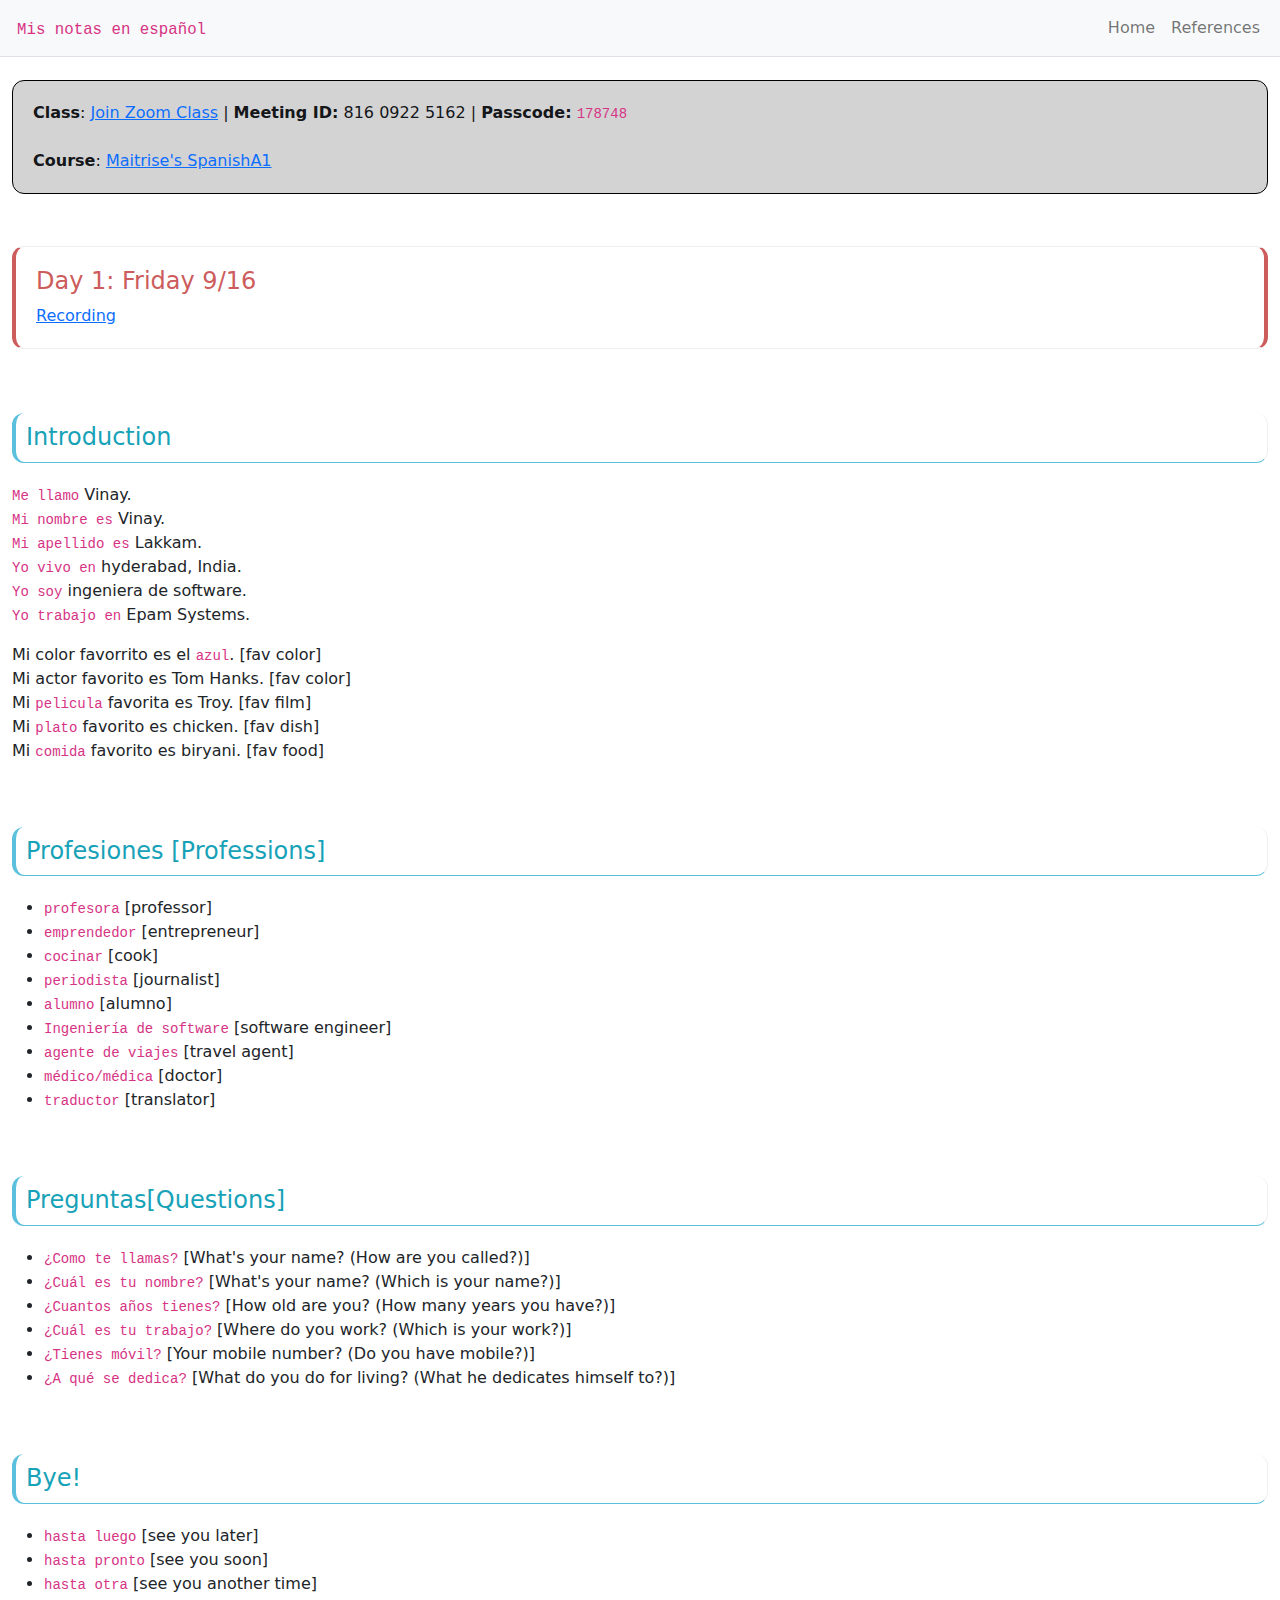
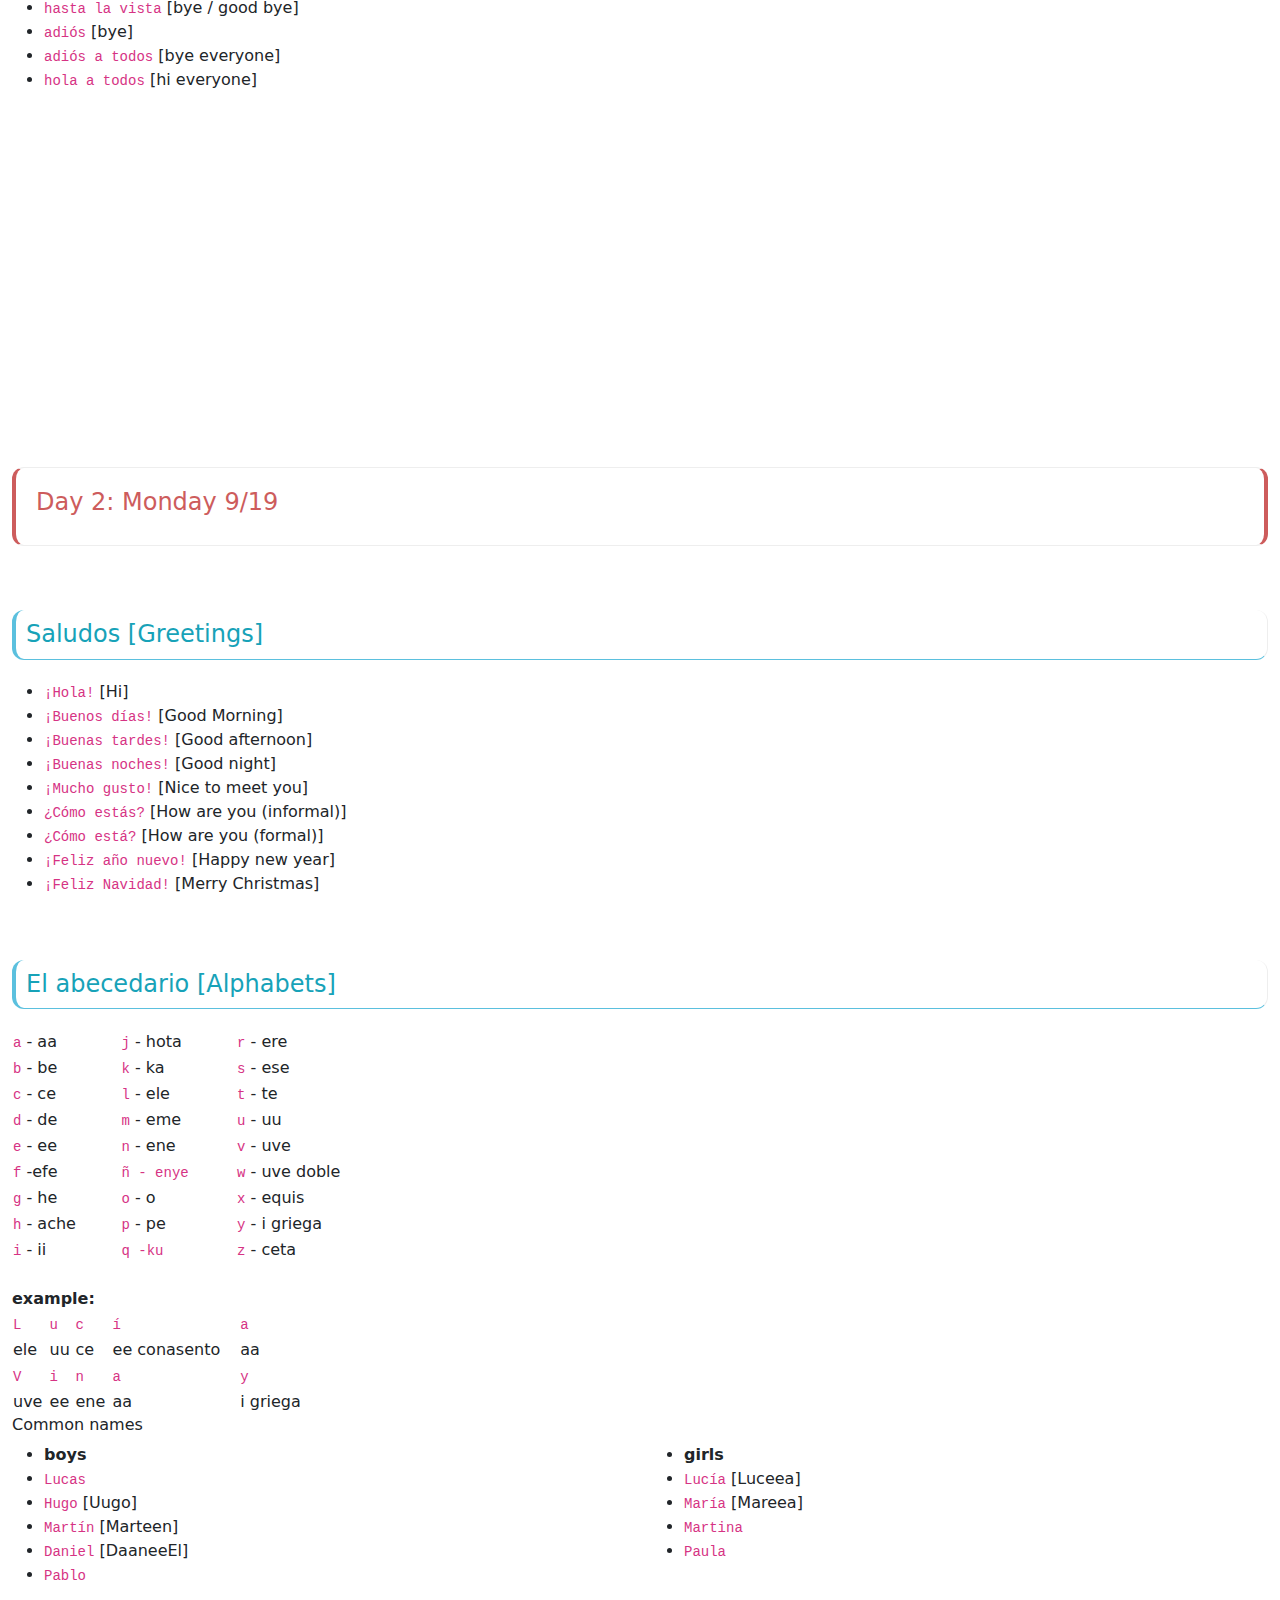
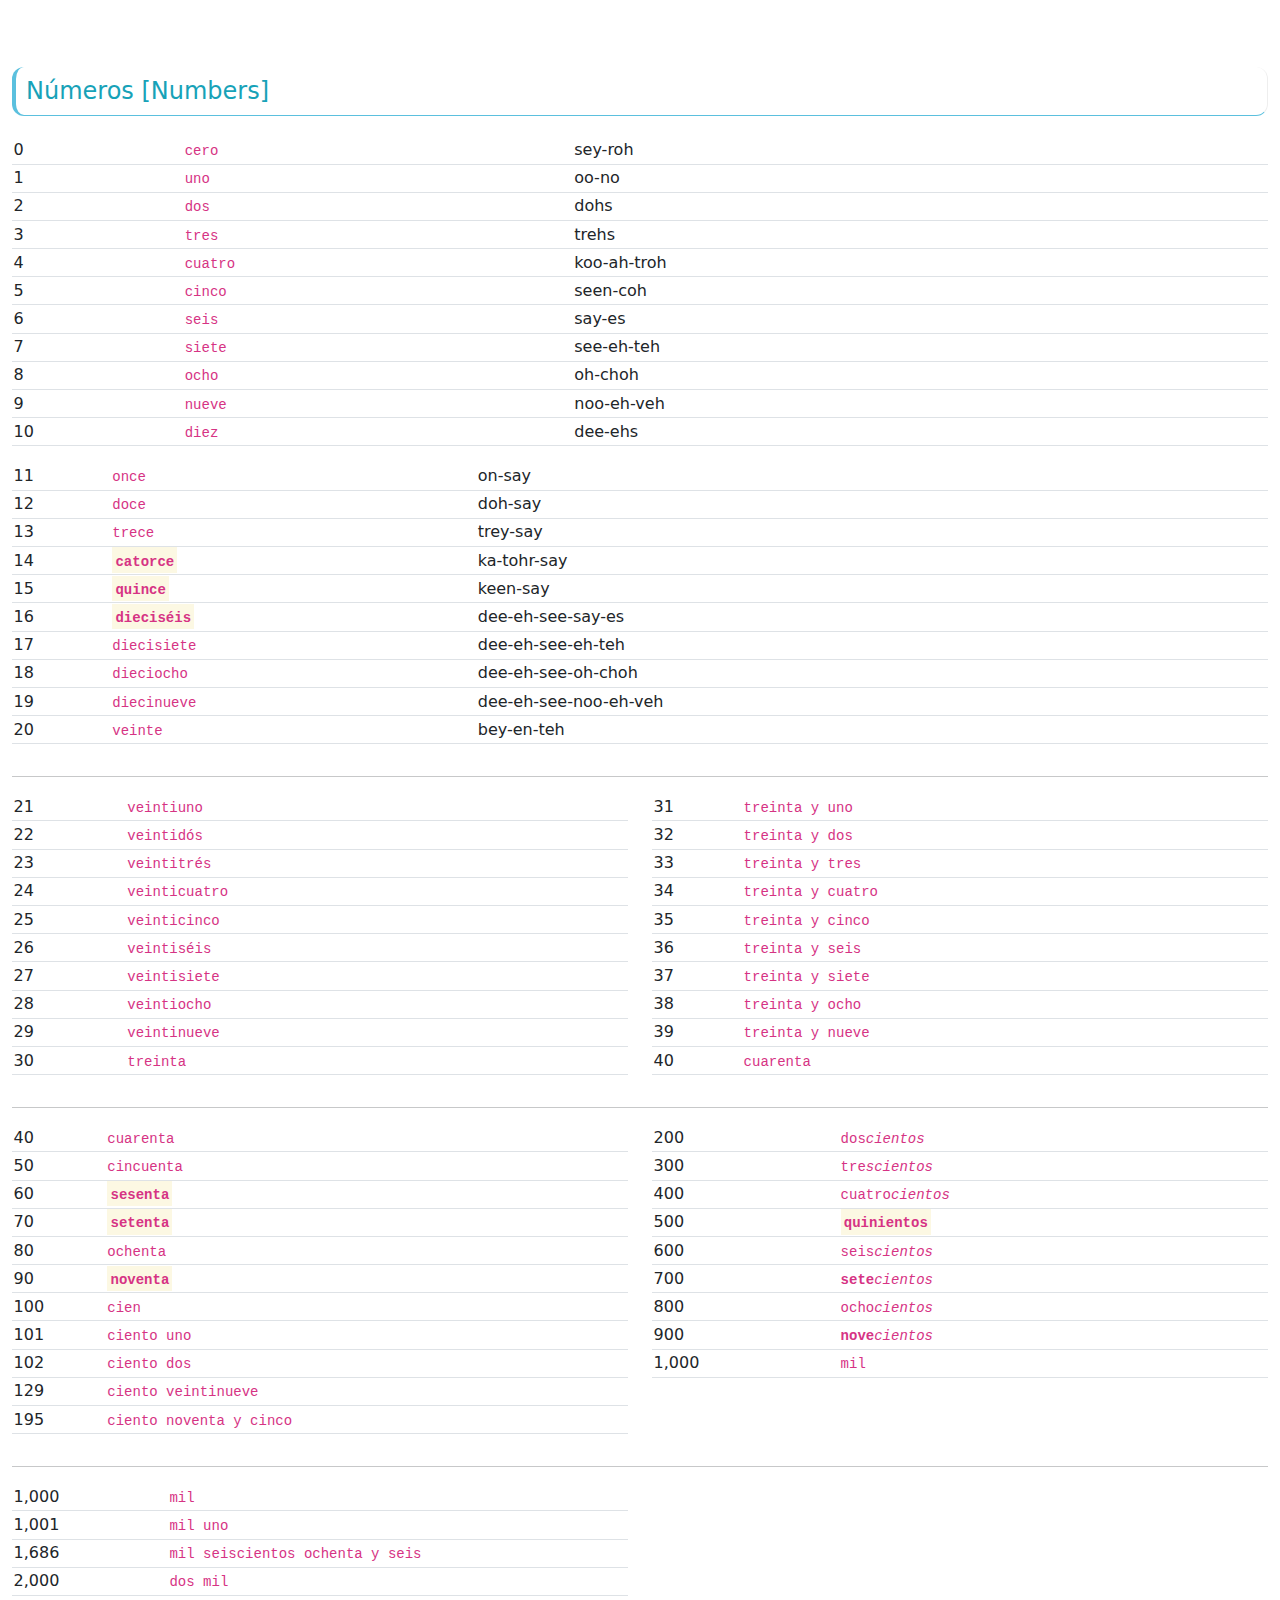
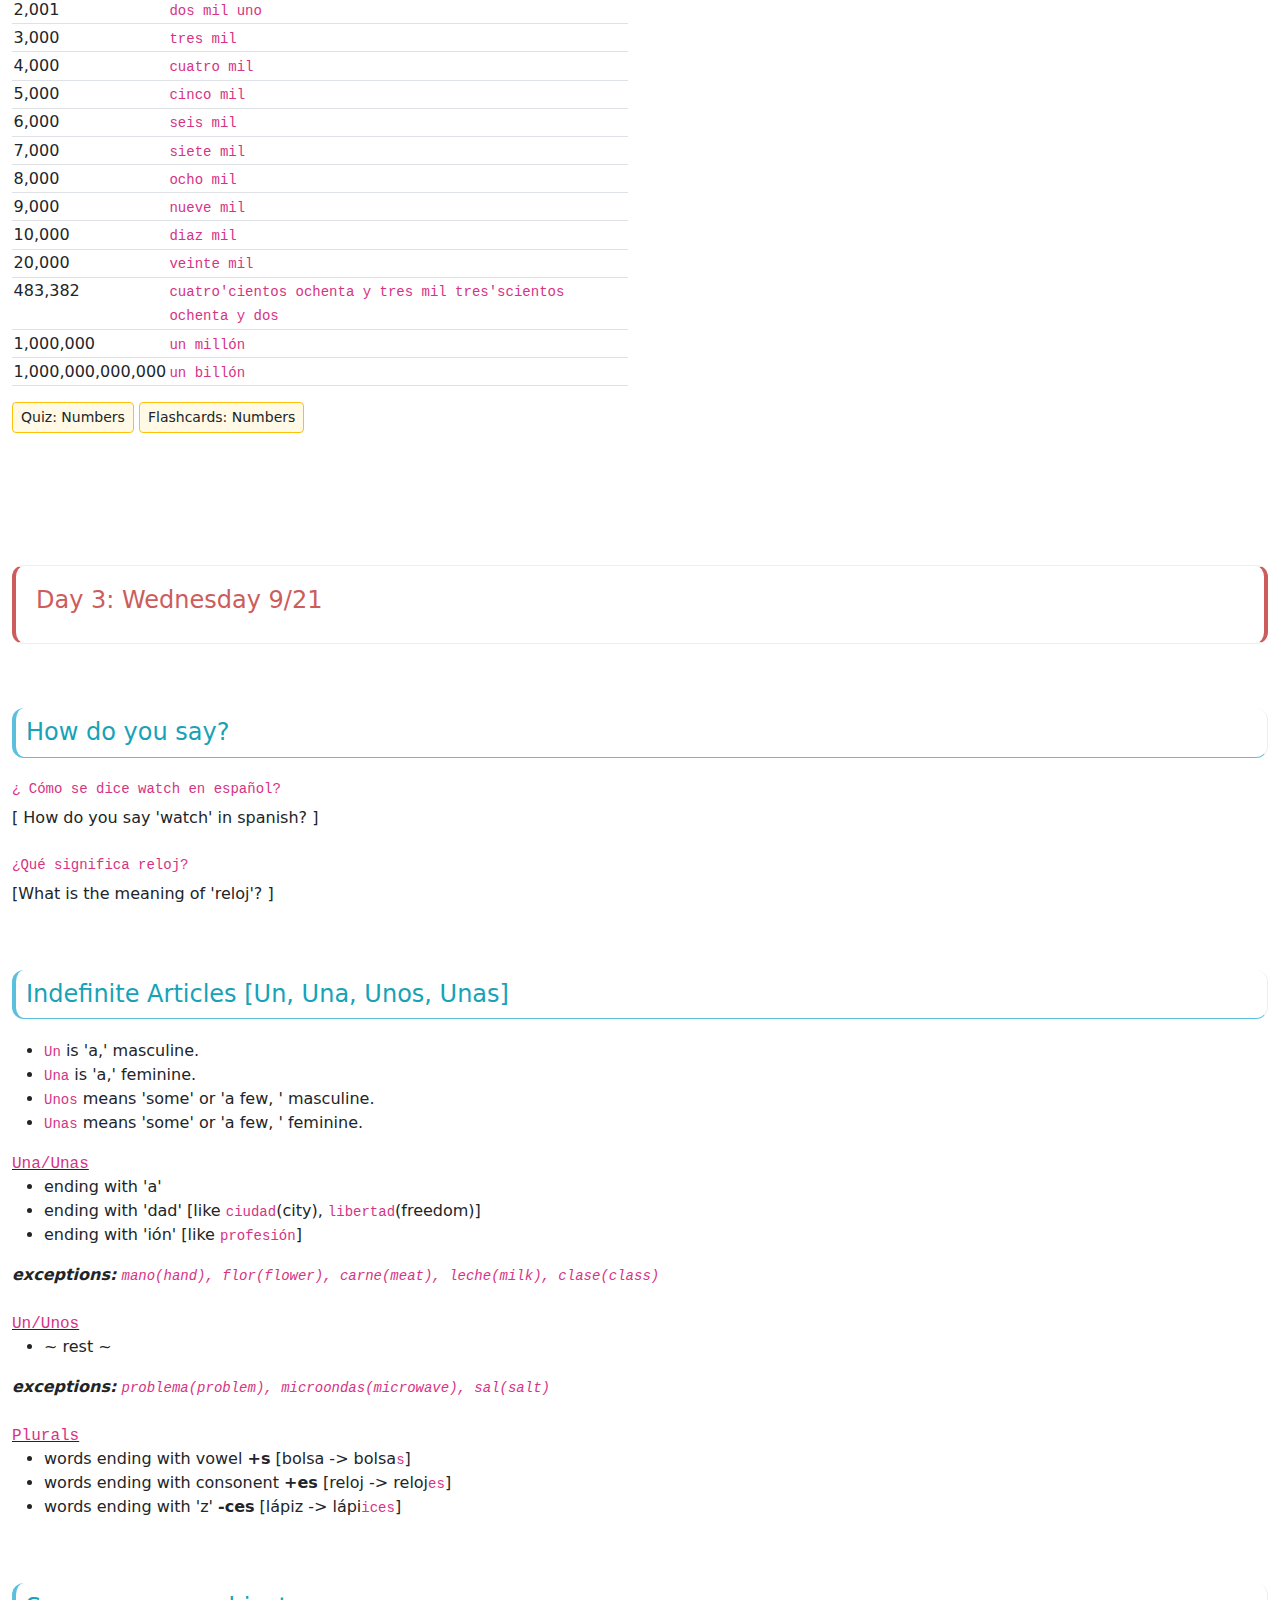
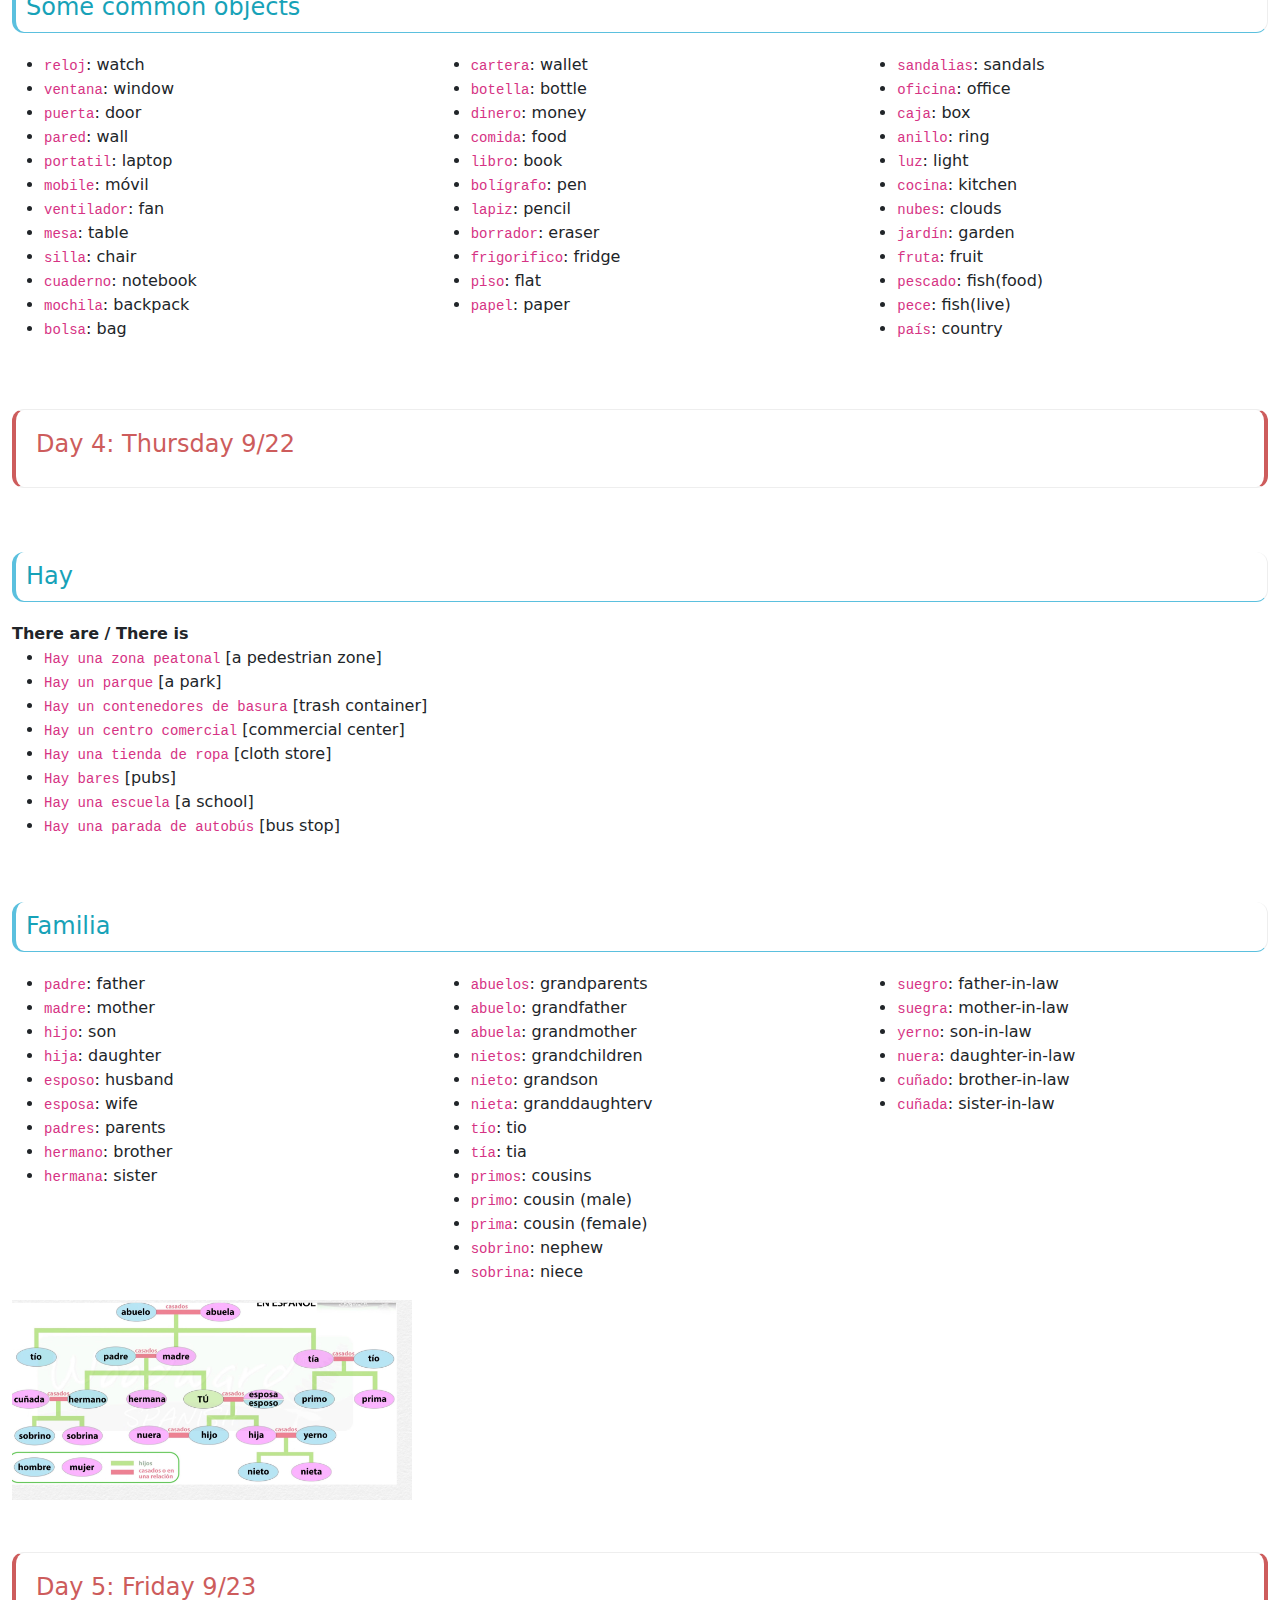
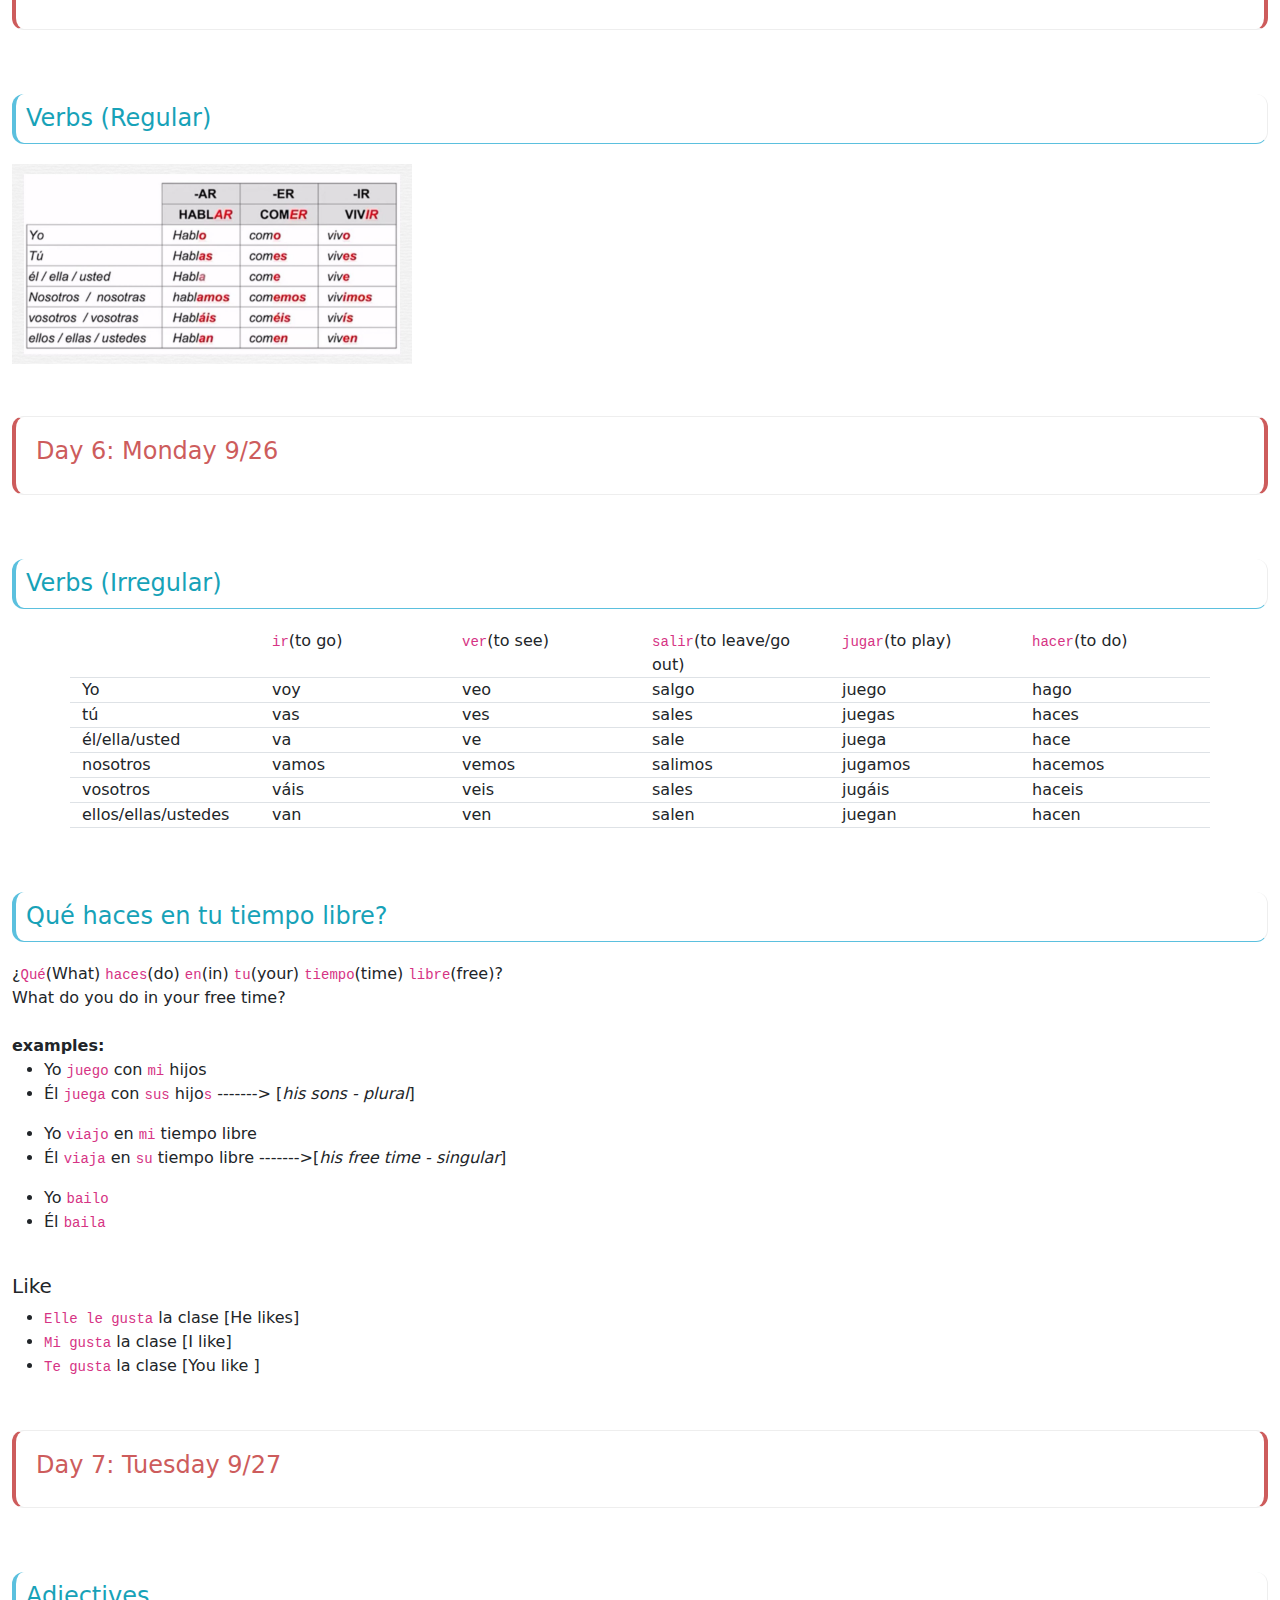
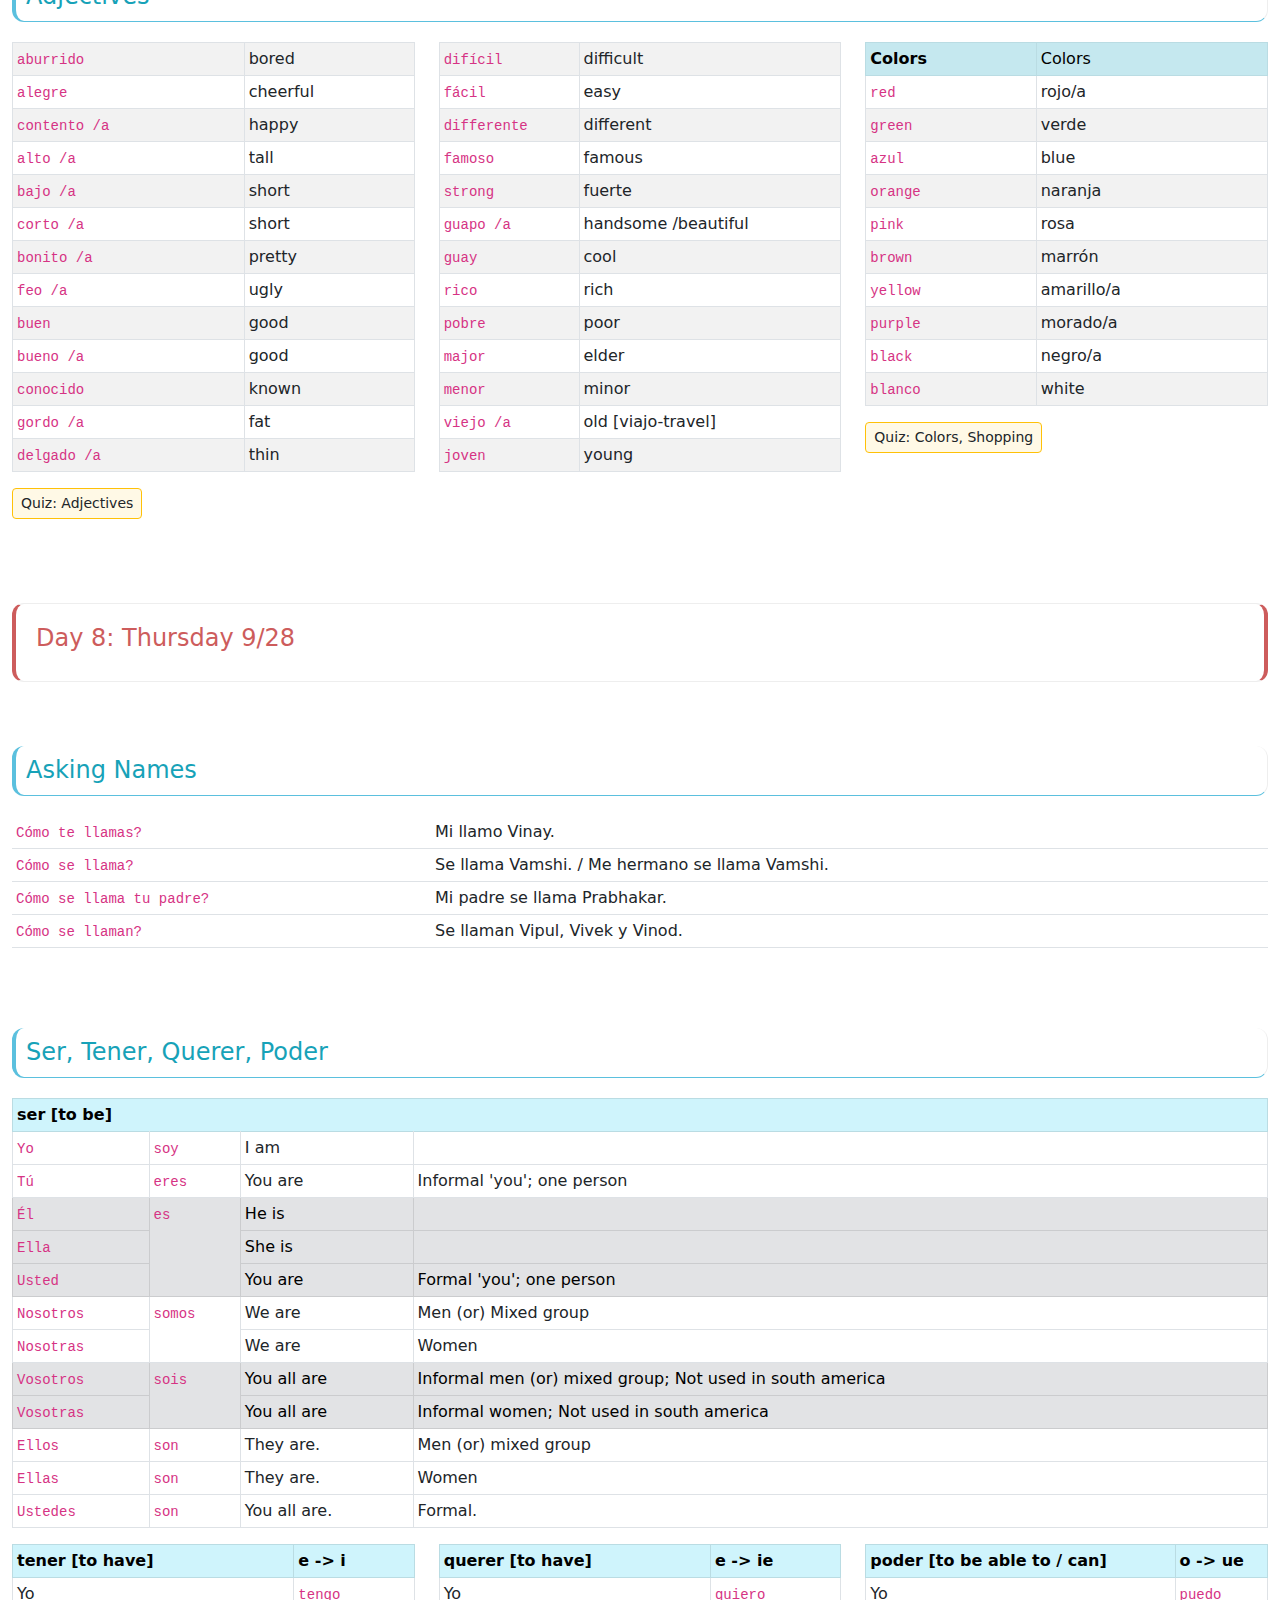
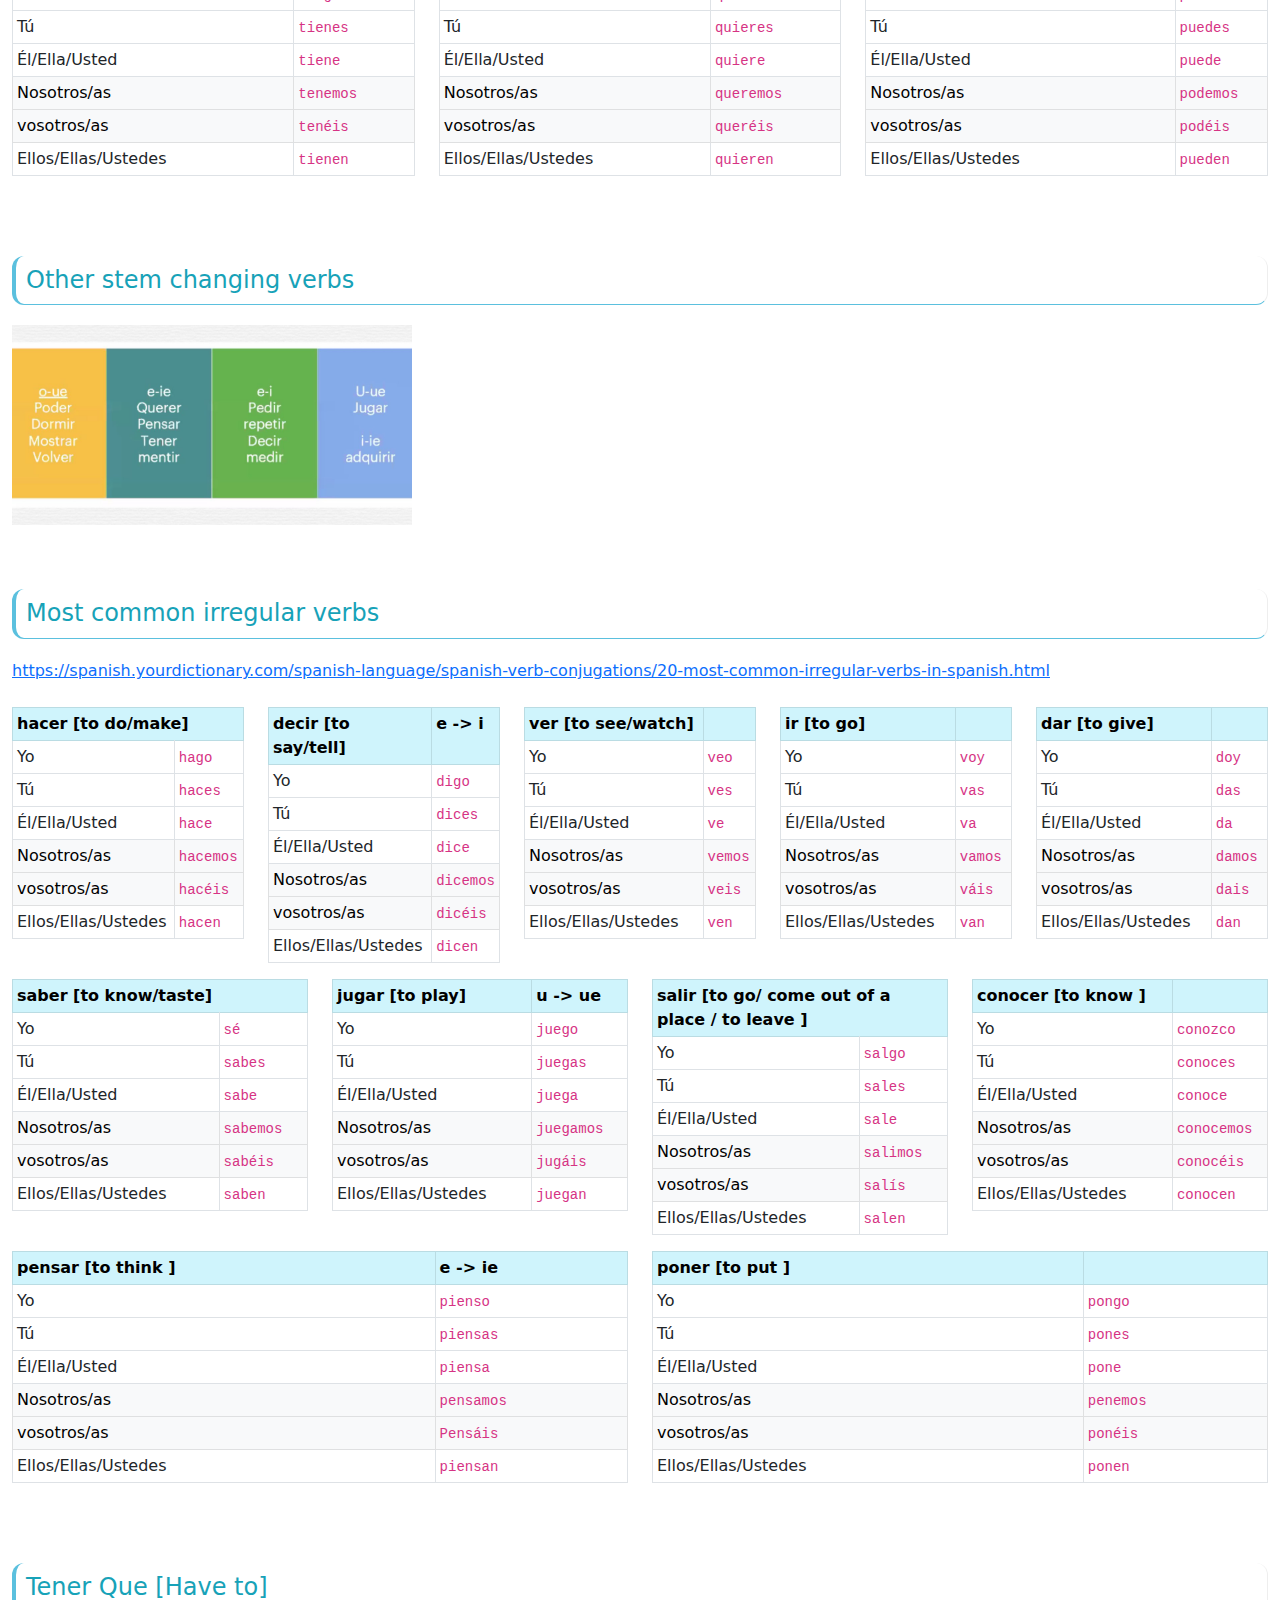
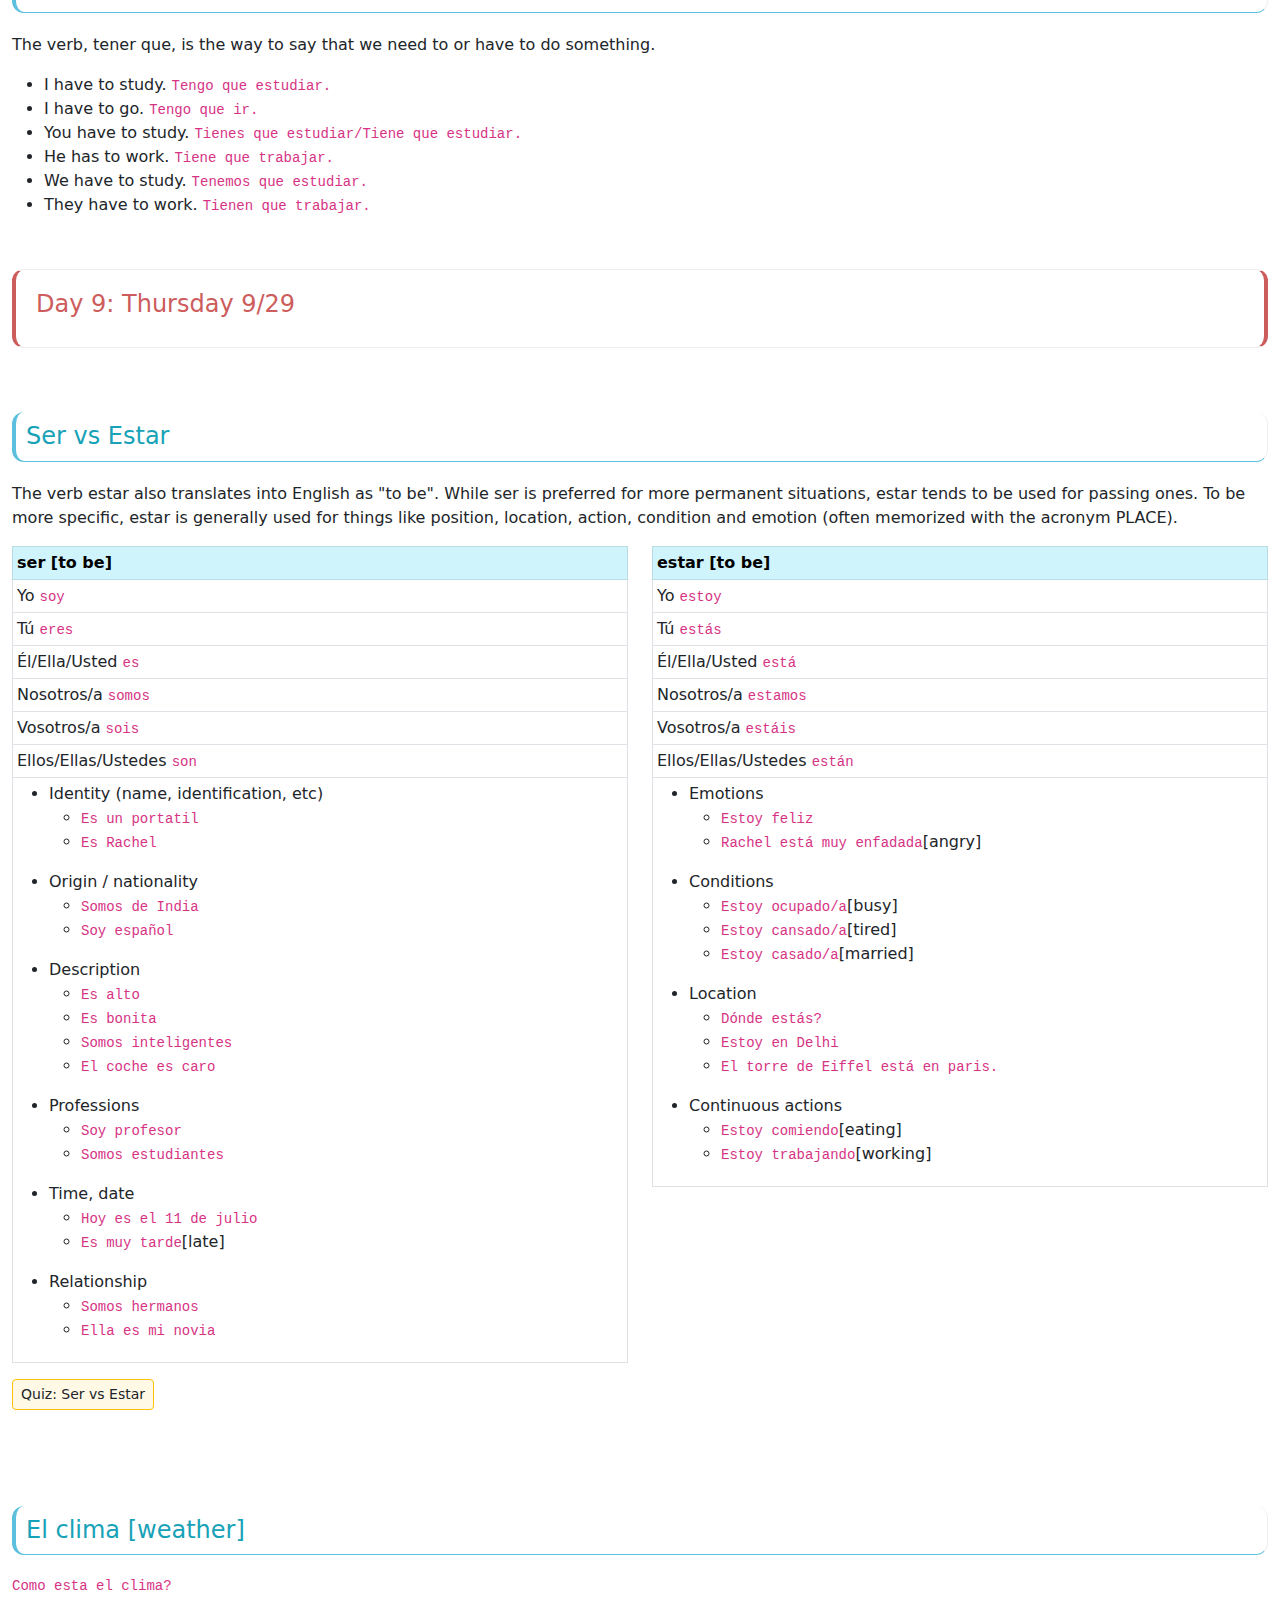
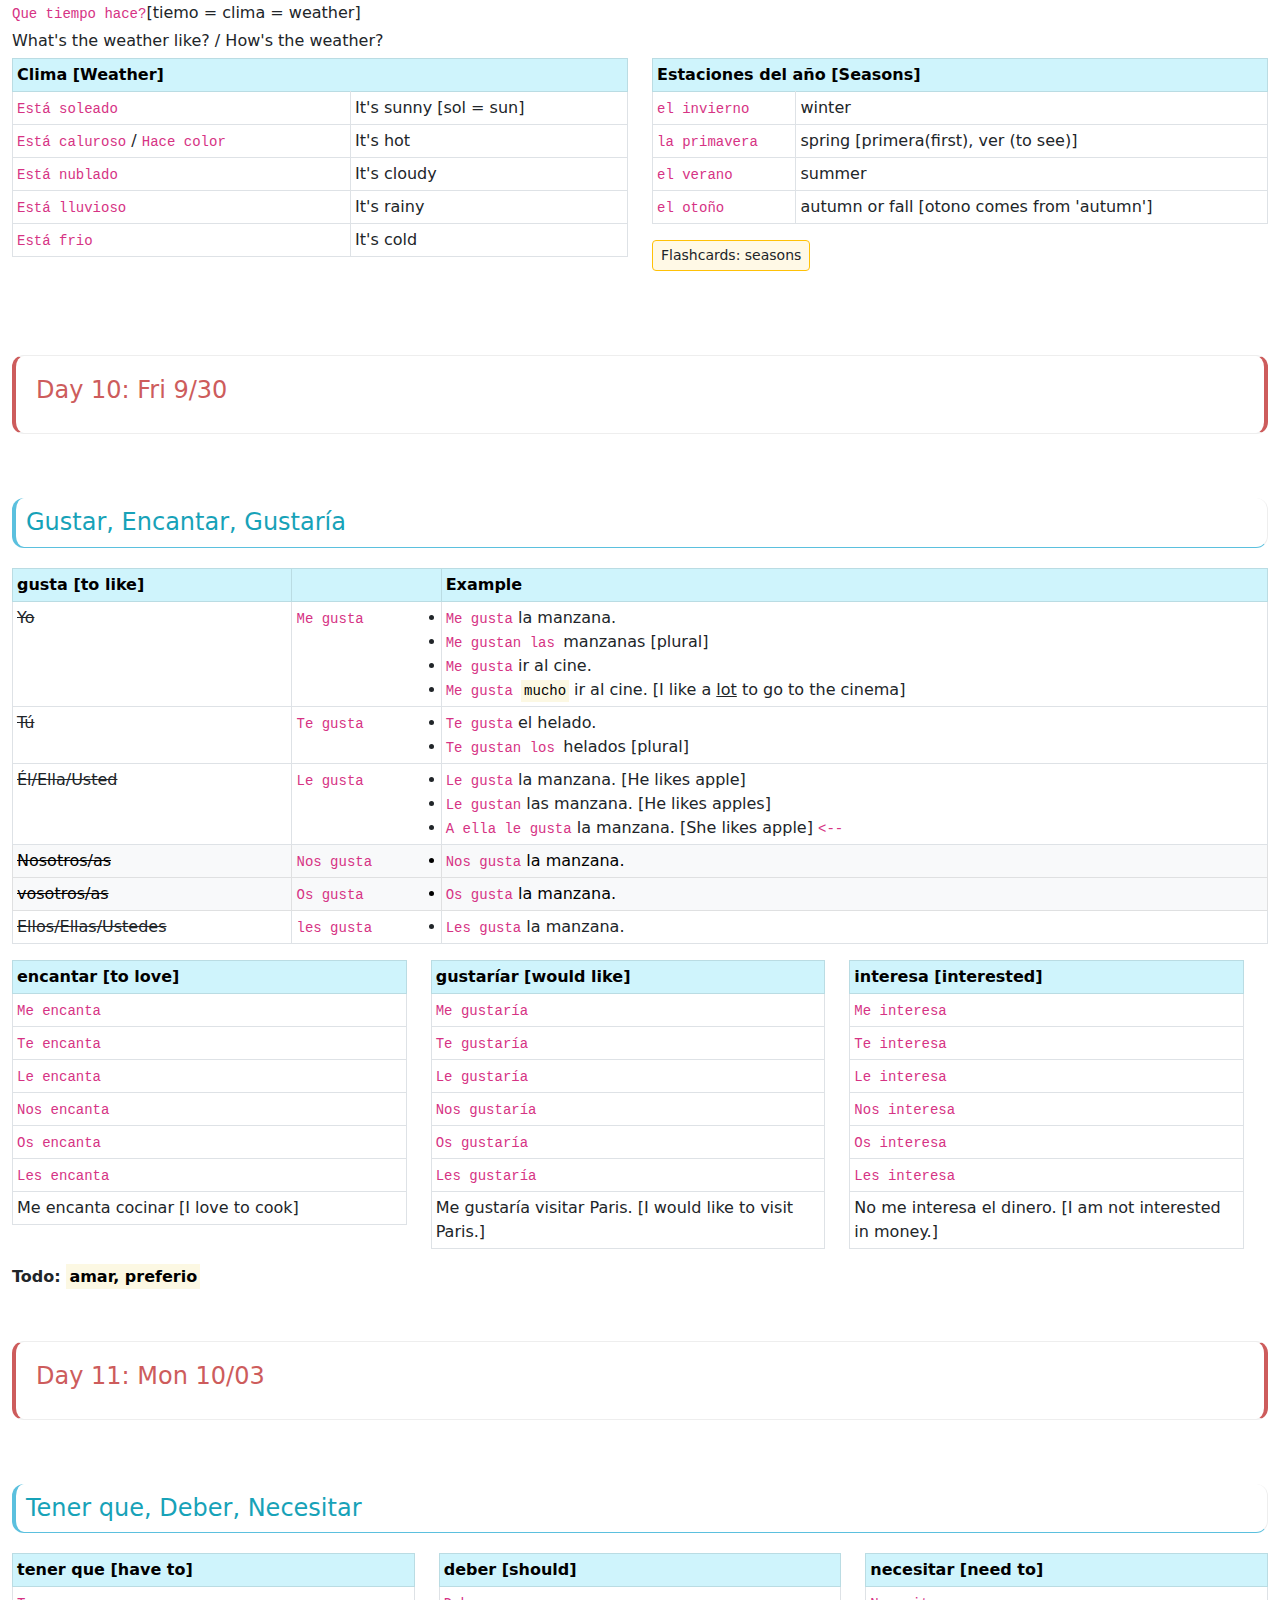
<file: index.html>
<!DOCTYPE html>
<html lang="en">
<head>
    <meta charset="utf-8"/>
    <meta name="viewport" content="width=device-width, initial-scale=1, shrink-to-fit=no"/>
    <meta name="description" content="My spanish notes"/>
    <meta name="author" content="vinay.lakkam@gmail.com"/>
    <title>Mis notas en español - My spanish notes</title>
    <!-- Favicon-->
    <link rel="icon" type="image/x-icon" href="assets/espa.png"/>
    <!-- Core theme CSS (includes Bootstrap)-->
    <link href="css/styles.css" rel="stylesheet"/>
    <link href="css/mystyles.css" rel="stylesheet"/>
</head>
<body>
<div class="d-flex" id="wrapper">
    <!-- Sidebar-->
<!--
    <div class="border-end bg-white" id="sidebar-wrapper">
        <div class="sidebar-heading border-bottom bg-light">Table Of Contents</div>
        <div id="toc" class="list-group list-group-flush">
            <h5 class="p-2">A1.1</h5>
            <ul>
                <li><a class="p-1" href="#intro">Introduction</a></li>
                <ul>
                    <li><a class="p-1" href="#bye" onclick="javascript:toggleSidebar(event, 'bye')">Bye</a></li>
                    <li><a class="p-1" href="#alphabets">Alphabets</a></li>
                </ul>
                <li><a class="p-1" href="#howDoYouSay">How Do You Say?</a></li>
                <li><a class="p-1" href="#indefiniteArticles">Un, Una, Unos, Unas</a></li>
                <li><a class="p-1" href="#hay">Hay</a></li>
                <li><a class="p-1" href="#family">Family</a></li>
                <li><a class="p-1" href="#verbs">Verbs</a></li>
                <li><a class="p-1" href="#freeTime">Tiempo Libro</a></li>
                <li><a class="p-1" href="#adjectives">Adjectives</a></li>
                <li><a class="p-1" href="#askingNames">Asking Names</a></li>
                <li><a class="p-1" href="#otherStemChaning">Stem changing verbs</a></li>
                <li><a class="p-1" href="#irregularVerbs">Irregular Verbs</a></li>
                <li><a class="p-1" href="#tenerQue">Tener Que</a></li>
                <li><a class="p-1" href="#serEstar">Ser vs Estar</a></li>
                <li><a class="p-1" href="#weather">Weather</a></li>
                <li><a class="p-1" href="#gustar">Gustar, Encantar</a></li>
                <li><a class="p-1" href="#tenerQueDeber">Tener que, Deber,..</a></li>
                <li><a class="p-1" href="#shopping">Shopping</a></li>
                <li><a class="p-1" href="#a11Practice">A1.1 Practice</a></li>
            </ul>
            <hr>
            <h5 class="p-2">A1.2</h5>
            <ul>
                <li><a class="p-1" href="#comparatives">Comparatives</a></li>
                <li><a class="p-1" href="#superlatives">Superlatives</a></li>
                <li><a class="p-1" href="#houseVocabulary">Vocabulary: House</a></li>
                <li><a class="p-1" href="#directObjectPronoun">Direct object pronoun</a></li>
                <li><a class="p-1" href="#foodVocabulary">Vocabulary: Food</a></li>
            </ul>
            &lt;!&ndash;<a class="list-group-item list-group-item-action list-group-item-light p-3" href="#!">Dashboard</a>
            <a class="list-group-item list-group-item-action list-group-item-light p-3" href="#!">Quiz</a>
            <a class="list-group-item list-group-item-action list-group-item-light p-3" href="#!">Recordings</a>&ndash;&gt;
        </div>
    </div>
-->
    <!-- Page content wrapper-->
    <div id="page-content-wrapper">
        <!-- Top navigation-->
        <nav class="navbar navbar-expand-lg navbar-light fixed-top bg-light border-bottom">
            <div class="container-fluid">
                <button class="btn btn-sm btn-secondary d-none" id="sidebarToggle">&lt; ToC</button>
                <div class="header text-center"><code>Mis notas en español</code></div>
                <button class="navbar-toggler" type="button" data-bs-toggle="collapse" data-bs-target="#navbarSupportedContent" aria-controls="navbarSupportedContent" aria-expanded="false" aria-label="Toggle navigation"><span class="navbar-toggler-icon"></span></button>
                <div class="collapse navbar-collapse" id="navbarSupportedContent">
                    <ul class="navbar-nav ms-auto mt-2 mt-lg-0">
                        <li class="nav-item active"><a class="nav-link" href="index.html">Home</a></li>
                        <li class="nav-item"><a class="nav-link" href="references.html">References</a></li>
                        <!--<li class="nav-item dropdown">
                            <a class="nav-link dropdown-toggle" id="navbarDropdown" href="#" role="button" data-bs-toggle="dropdown" aria-haspopup="true" aria-expanded="false">Dropdown</a>
                            <div class="dropdown-menu dropdown-menu-end" aria-labelledby="navbarDropdown">
                                <a class="dropdown-item" href="#!">Action</a>
                                <a class="dropdown-item" href="#!">Another action</a>
                                <div class="dropdown-divider"></div>
                                <a class="dropdown-item" href="#!">Something else here</a>
                            </div>
                        </li>-->
                    </ul>
                </div>
            </div>
        </nav>

         <!--Page content-->
        <div class="container-fluid" style="margin-bottom:100px; margin-top: 80px;">


            <div class="classInfo alert1111 alert-dark mt-5" role="alert11">
                <b>Class</b>: <a target="_blank" href="https://us06web.zoom.us/j/81609225162?pwd=YUpOMmdFeVIxL2JnL21IT0lJRjIzdz09"> Join Zoom Class</a> |  <b>Meeting ID:</b> 816 0922 5162 | <b>Passcode:</b> <code>178748</code>
                <br></br>
                <b>Course</b>: <a href="https://spanish.maitrise.co.in/courses/take/SpanishA1SP" target="_blank"> Maitrise's SpanishA1</a>
            </div>


            <div class="day">
                <div class="dayCallout" >
                    <h4>Day 1: Friday 9/16</h4>
                    <a href="https://us06web.zoom.us/rec/play/agJJ5EjGo7qCg8i4baBEiV0R1XtgyG9QVFTDLJ4pVHXt_3DNsDJUsNBTNa24B9D_vQBIlQ6lkPayhmcE.yhhYcMnWsVI7j4qx?continueMode=true&_x_zm_rtaid=lGyfEQW8TfmSrb_xm61dzQ.1663693838154.6bd120560e640bb070efb33e97a6a7a2&_x_zm_rhtaid=239">Recording</a>
                </div>
                <div class="ss">
                    <div id="intro" class="title h4">Introduction</div>
                    <p>
                        <code>Me llamo</code> Vinay. <br>
                        <code>Mi nombre es</code> Vinay.<br>
                        <code>Mi apellido es</code> Lakkam. <br>
                        <code>Yo vivo en</code> hyderabad, India. <br>
                        <code>Yo soy</code> ingeniera de software. <br>
                        <code>Yo trabajo en</code> Epam Systems. <br>
                    </p>
                    <p>
                        Mi color favorrito es el <code>azul</code>. [fav color] <br>
                        Mi actor favorito es Tom Hanks. [fav color]<br>
                        Mi <code>pelicula</code> favorita es Troy. [fav film]<br>
                        Mi <code>plato</code> favorito es chicken. [fav dish]<br>
                        Mi <code>comida</code> favorito es biryani. [fav food]<br>
                    </p>
                </div>

                <div class="ss">
                    <div id="professions" class="title h4"> Profesiones [Professions]</div>
                    <ul>
                        <li><code>profesora</code> [professor]</li>
                        <li><code>emprendedor</code> [entrepreneur]</li>
                        <li><code>cocinar</code> [cook]</li>
                        <li><code>periodista</code> [journalist]</li>
                        <li><code>alumno</code> [alumno]</li>
                        <li><code>Ingeniería de software</code> [software engineer]</li>
                        <li><code>agente de viajes</code> [travel agent]</li>
                        <li><code>médico/médica</code> [doctor]</li>
                        <li><code>traductor</code> [translator]</li>
                    </ul>
                </div>

                <div class="ss">
                    <div class="title h4"> Preguntas[Questions]</div>
                    <ul>
                        <li><code>¿Como te llamas?</code> [What's your name? (How are you called?)]</li>
                        <li><code>¿Cuál es tu nombre?</code> [What's your name? (Which is your name?)]</li>
                        <li><code>¿Cuantos años tienes?</code> [How old are you? (How many years you have?)]</li>
                        <li><code>¿Cuál es tu trabajo?</code> [Where do you work? (Which is your work?)]</li>
                        <li><code>¿Tienes móvil?</code> [Your mobile number? (Do you have mobile?)]</li>
                        <li><code>¿A qué se dedica?</code> [What do you do for living? (What he dedicates himself to?)]</li>
                    </ul>
                </div>

                <div class="ss">
                    <div id="bye" class="title h4">Bye!</div>
                    <ul>
                        <li><code>hasta luego</code> [see you later]</li>
                        <li><code>hasta pronto</code> [see you soon]</li>
                        <li><code>hasta otra</code> [see you another time]</li>
                        <li><code>hasta la vista</code> [bye / good bye]</li>
                        <li><code>adiós</code> [bye]</li>
                        <li><code>adiós a todos</code> [bye everyone]</li>
                        <li><code>hola a todos</code> [hi everyone]</li>
                    </ul>
                    <iframe width="600" height="300" src="https://www.youtube.com/embed/XTEeeznbfWM"
                            title="¿Quién es quién?</code> - LingusTV, learn Spanish by sitcom" frameborder="0"
                            allow="accelerometer; autoplay; clipboard-write; encrypted-media; gyroscope; picture-in-picture"
                            allowfullscreen></iframe>
                </div>
            </div>

            <div class="day">
                <div class="dayCallout" >
                    <h4>Day 2: Monday 9/19</h4>
                </div>
                <div class="ss">
                    <div id="greetings" class="title h4"> Saludos [Greetings]
                    </div>
                    <ul>
                        <li><code>¡Hola!</code> [Hi]</li>
                        <li><code>¡Buenos días!</code> [Good Morning]</li>
                        <li><code>¡Buenas tardes!</code> [Good afternoon]</li>
                        <li><code>¡Buenas noches!</code> [Good night]</li>
                        <li><code>¡Mucho gusto!</code> [Nice to meet you]</li>
                        <li><code>¿Cómo estás?</code> [How are you (informal)]</li>
                        <li><code>¿Cómo está?</code> [How are you (formal)]</li>
                        <li><code>¡Feliz año nuevo!</code> [Happy new year]</li>
                        <li><code>¡Feliz Navidad!</code> [Merry Christmas]</li>
                    </ul>
                </div>

                <div class="ss">
                    <div id="alphabets" class="title h4">El abecedario [Alphabets]</div>

                    <table cellspacing="1" style="width:400px;">
                        <tbody>
                        <tr>
                            <td><code>a</code> - aa</td>
                            <td><code>j</code> - hota</td>
                            <td><code>r</code> - ere</td>
                        </tr>
                        <tr>
                            <td><code>b</code> - be</td>
                            <td><code>k</code> - ka</td>
                            <td><code>s</code> - ese</td>
                        </tr>
                        <tr>
                            <td><code>c</code> - ce</td>
                            <td><code>l</code> - ele</td>
                            <td><code>t</code> - te</td>
                        </tr>
                        <tr>
                            <td><code>d</code> - de</td>
                            <td><code>m</code> - eme</td>
                            <td><code>u</code> - uu</td>
                        </tr>
                        <tr>
                            <td><code>e</code> - ee</td>
                            <td><code>n</code> - ene</td>
                            <td><code>v</code> - uve</td>
                        </tr>
                        <tr>
                            <td><code>f</code> -efe</td>
                            <td><code>ñ - enye</code></td>
                            <td><code>w</code> - uve doble</td>
                        </tr>
                        <tr>
                            <td><code>g</code> - he</td>
                            <td><code>o</code> - o</td>
                            <td><code>x</code> - equis</td>
                        </tr>
                        <tr>
                            <td><code>h</code> - ache</td>
                            <td><code>p</code> - pe</td>
                            <td><code>y</code> - i griega</td>
                        </tr>
                        <tr>
                            <td><code>i</code> - ii</td>
                            <td><code>q -ku</code></td>
                            <td><code>z</code> - ceta</td>
                        </tr>
                        </tbody>
                    </table>
                    <br>
                    <b> example:</b>
                    <table cellspacing="1" style="width:300px;">
                        <tbody>
                        <tr>
                            <td><code>L</code></td>
                            <td><code>u</code></td>
                            <td><code>c</code></td>
                            <td><code>í</code></td>
                            <td><code>a</code></td>
                        </tr>
                        <tr>
                            <td>ele</td>
                            <td>uu</td>
                            <td>ce</td>
                            <td>ee conasento</td>
                            <td>aa</td>
                        </tr>
                        <tr>
                            <td><code>V</code></td>
                            <td><code>i</code></td>
                            <td><code>n</code></td>
                            <td><code>a</code></td>
                            <td><code>y</code></td>
                        </tr>
                        <tr>
                            <td>uve</td>
                            <td>ee</td>
                            <td>ene</td>
                            <td>aa</td>
                            <td>i griega</td>
                        </tr>
                        </tbody>
                    </table>
                    <div class="sss">
                        <div id="commonNames" class="title2 h6">Common names</div>
                        <div class="row">
                            <div class="col-6">
                                <ul>
                                    <li><b>boys</b></li>
                                    <li><code>Lucas</code></li>
                                    <li><code>Hugo</code> [Uugo]</li>
                                    <li><code>Martín</code> [Marteen]</li>
                                    <li><code>Daniel</code> [DaaneeEl]</li>
                                    <li><code>Pablo</code></li>
                                </ul>
                            </div>
                            <div class="col-6">
                                <ul>
                                    <li><b>girls</b></li>
                                    <li><code>Lucía</code> [Luceea]</li>
                                    <li><code>María</code> [Mareea]</li>
                                    <li><code>Martina</code></li>
                                    <li><code>Paula</code></li>
                                </ul>
                            </div>
                        </div>
                    </div>
                </div>
                <div class="ss">
                    <div id="numbers" class="title h4"> Números [Numbers]</div>
                    <div class="row">
                        <div class="col">
                            <table class="table numeroTable">
                            <tbody>
                            <tr>
                                <td>0</td>
                                <td><code>cero</code></td>
                                <td>sey-roh</td>
                            </tr>
                            <tr>
                                <td>1</td>
                                <td><code>uno</code></td>
                                <td>oo-no</td>
                            </tr>
                            <tr>
                                <td>2</td>
                                <td><code>dos</code></td>
                                <td>dohs</td>
                            </tr>
                            <tr>
                                <td>3</td>
                                <td><code>tres</code></td>
                                <td>trehs</td>
                            </tr>
                            <tr>
                                <td>4</td>
                                <td><code>cuatro</code></td>
                                <td>koo-ah-troh</td>
                            </tr>
                            <tr>
                                <td>5</td>
                                <td><code>cinco</code></td>
                                <td>seen-coh</td>
                            </tr>
                            <tr>
                                <td>6</td>
                                <td><code>seis</code></td>
                                <td>say-es</td>
                            </tr>
                            <tr>
                                <td>7</td>
                                <td><code>siete</code></td>
                                <td>see-eh-teh</td>
                            </tr>
                            <tr>
                                <td>8</td>
                                <td><code>ocho</code></td>
                                <td>oh-choh</td>
                            </tr>
                            <tr>
                                <td>9</td>
                                <td><code>nueve</code></td>
                                <td>noo-eh-veh</td>
                            </tr>
                            <tr>
                                <td>10</td>
                                <td><code>diez</code></td>
                                <td>dee-ehs</td>
                            </tr>
                            </tbody>
                        </table>
                        </div>
                    </div>
                    <div class="row">
                        <div class="col">
                            <table class="table numeroTable">
                            <tbody>
                            <tr>
                                <td>11</td>
                                <td><code>once</code></td>
                                <td>on-say</td>
                            </tr>
                            <tr>
                                <td>12</td>
                                <td><code>doce</code></td>
                                <td>doh-say</td>
                            </tr>
                            <tr>
                                <td>13</td>
                                <td><code>trece</code></td>
                                <td>trey-say</td>
                            </tr>
                            <tr>
                                <td>14</td>
                                <td><mark><b><code>catorce</code></b></mark></td>
                                <td>ka-tohr-say</td>
                            </tr>
                            <tr>
                                <td>15</td>
                                <td><mark><b><code>quince</code></b></mark></td>
                                <td>keen-say</td>
                            </tr>
                            <tr>
                                <td>16</td>
                                <td><mark><b><code>dieciséis</code></b></mark></td>
                                <td>dee-eh-see-say-es</td>
                            </tr>
                            <tr>
                                <td>17</td>
                                <td><code>diecisiete</code></td>
                                <td>dee-eh-see-eh-teh</td>
                            </tr>
                            <tr>
                                <td>18</td>
                                <td><code>dieciocho</code></td>
                                <td>dee-eh-see-oh-choh</td>
                            </tr>
                            <tr>
                                <td>19</td>
                                <td><code>diecinueve</code></td>
                                <td>dee-eh-see-noo-eh-veh</td>
                            </tr>
                            <tr>
                                <td>20</td>
                                <td><code>veinte</code></td>
                                <td>bey-en-teh</td>
                            </tr>
                            </tbody>
                        </table>
                        </div>
                    </div>
                    <hr>
                    <div class="row">
                        <div class="col-6">
                            <table class="table numeroTable">
                                <tbody>
                                <tr>
                                    <td>21</td>
                                    <td><code>veintiuno</code></td>
                                </tr>
                                <tr>
                                    <td>22</td>
                                    <td><code>veintidós</code>
                                    </td>
                                </tr>
                                <tr>
                                    <td>23
                                    </td>
                                    <td><code>veintitrés</code></td>
                                </tr>
                                <tr>
                                    <td>24
                                    </td>
                                    <td><code>veinticuatro</code></td>
                                </tr>
                                <tr>
                                    <td>25</td>
                                    <td><code>veinticinco</code></td>
                                </tr>
                                <tr>
                                    <td>26</td>
                                    <td><code>veintiséis</code></td>
                                </tr>
                                <tr>
                                    <td>27</td>
                                    <td><code>veintisiete</code></td>
                                </tr>
                                <tr>
                                    <td>28</td>
                                    <td><code>veintiocho</code></td>
                                </tr>
                                <tr>
                                    <td>29</td>
                                    <td><code>veintinueve</code></td>
                                </tr>
                                <tr>
                                    <td>30</td>
                                    <td><code>treinta</code></td>
                                </tr>
                                </tbody>
                            </table>
                        </div>
                        <div class="col-6">
                            <table class="table numeroTable">
                                <tbody>

                                <tr>
                                    <td>31</td>
                                    <td><code>treinta y uno</code></td>
                                </tr>
                                <tr>
                                    <td>32</td>
                                    <td><code>treinta y dos</code></td>
                                </tr>
                                <tr>
                                    <td>33</td>
                                    <td><code>treinta y tres</code></td>
                                </tr>
                                <tr>
                                    <td>34</td>
                                    <td><code>treinta y cuatro</code></td>
                                </tr>
                                <tr>
                                    <td>35</td>
                                    <td><code>treinta y cinco</code></td>
                                </tr>
                                <tr>
                                    <td>36</td>
                                    <td><code>treinta y seis</code></td>
                                </tr>
                                <tr>
                                    <td>37</td>
                                    <td><code>treinta y siete</code></td>
                                </tr>
                                <tr>
                                    <td>38</td>
                                    <td><code>treinta y ocho</code></td>
                                </tr>
                                <tr>
                                    <td>39</td>
                                    <td><code>treinta y nueve</code></td>
                                </tr>
                                <tr>
                                    <td>40</td>
                                    <td><code>cuarenta</code></td>
                                </tr>

                                </tbody>
                            </table>
                        </div>
                    </div>
                    <hr>
                    <div class="row">
                        <div class="col-6">
                            <table class="table numeroTable">
                                <tbody>
                                <tr>
                                    <td>40</td>
                                    <td><code>cuarenta</code></td>
                                </tr>
                                <tr>
                                    <td>50</td>
                                    <td><code>cincuenta</code></td>
                                </tr>
                                <tr>
                                    <td>60</td>
                                    <td><mark><b><code>sesenta</code></b></mark></td>
                                </tr>
                                <tr>
                                    <td>70</td>
                                    <td><mark><b><code>setenta</code></b></mark></td>
                                </tr>
                                <tr>
                                    <td>80</td>
                                    <td><code>ochenta</code></td>
                                </tr>
                                <tr>
                                    <td>90</td>
                                    <td><mark><b><code>noventa</code></b></mark></td>
                                </tr>
                                <tr>
                                    <td>100</td>
                                    <td><code>cien</code></td>
                                </tr>
                                <tr>
                                    <td>101</td>
                                    <td><code>ciento uno</code></td>
                                </tr>
                                <tr>
                                    <td>102</td>
                                    <td><code>ciento dos</code></td>
                                </tr>
                                <tr>
                                    <td>129</td>
                                    <td><code>ciento veintinueve</code></td>
                                </tr>
                                <tr>
                                    <td>195</td>
                                    <td><code>ciento noventa y cinco</code></td>
                                </tr>
                                </tbody>
                            </table>
                        </div>
                        <div class="col-6">
                            <table class="table numeroTable">
                                <tbody>
                                    <tr>
                                        <td>200</td>
                                        <td><code>dos<i>cientos</i></code></td>
                                    </tr>
                                    <tr>
                                        <td>300</td>
                                        <td><code>tre<i>scientos</i></code></td>
                                    </tr>
                                    <tr>
                                        <td>400</td>
                                        <td><code>cuatro<i>cientos</i></code></td>
                                    </tr>
                                    <tr>
                                        <td>500</td>
                                        <td><mark><code><b>quinientos</b></code></mark></td>
                                    </tr>
                                    <tr>
                                        <td>600</td>
                                        <td><code>seis<i>cientos</i></code></td>
                                    </tr>
                                    <tr>
                                        <td>700</td>
                                        <td><code><b>sete</b><i>cientos</i></code></td>
                                    </tr>
                                    <tr>
                                        <td>800</td>
                                        <td><code>ocho<i>cientos</i></code></td>
                                    </tr>
                                    <tr>
                                        <td>900</td>
                                        <td><code><b>nove</b><i>cientos</i></code></td>
                                    </tr>
                                    <tr>
                                        <td>1,000</td>
                                        <td><code>mil</code></td>
                                    </tr>
                                </tbody>
                            </table>
                        </div>
                    </div>
                    <hr>
                    <div class="row">
                        <div class="col-6">
                            <table class="table numeroTable">
                                <tbody>
                                <tr>
                                    <td>1,000</td>
                                    <td><code>mil</code></td>
                                </tr>
                                <tr>
                                    <td>1,001</td>
                                    <td><code>mil uno</code></td>
                                </tr>
                                <tr>
                                    <td>1,686</td>
                                    <td><code>mil seiscientos ochenta y seis</code></td>
                                </tr>
                                <tr>
                                    <td>2,000</td>
                                    <td><code>dos mil</code></td>
                                </tr>
                                <tr>
                                    <td>2,001</td>
                                    <td><code>dos mil uno</code></td>
                                </tr>
                                <tr>
                                    <td>3,000</td>
                                    <td><code>tres mil</code></td>
                                </tr>
                                <tr>
                                    <td>4,000</td>
                                    <td><code>cuatro mil</code></td>
                                </tr>
                                <tr>
                                    <td>5,000</td>
                                    <td><code>cinco mil</code></td>
                                </tr>
                                <tr>
                                    <td>6,000</td>
                                    <td><code>seis mil</code></td>
                                </tr>
                                <tr>
                                    <td>7,000</td>
                                    <td><code>siete mil</code></td>
                                </tr>
                                <tr>
                                    <td>8,000</td>
                                    <td><code>ocho mil</code></td>
                                </tr>
                                <tr>
                                    <td>9,000</td>
                                    <td><code>nueve mil</code></td>
                                </tr>
                                <tr>
                                    <td>10,000</td>
                                    <td><code>diaz mil</code></td>
                                </tr>
                                <tr>
                                    <td>20,000</td>
                                    <td><code>veinte mil</code></td>
                                </tr>
                                <tr>
                                    <td>483,382</td>
                                    <td><code>cuatro'cientos ochenta y tres mil tres'scientos ochenta y dos</code></td>
                                </tr>
                                <tr>
                                    <td>1,000,000</td>
                                    <td><code>un millón</code></td>
                                </tr>
                                <tr>
                                    <td>1,000,000,000,000</td>
                                    <td><code>un billón</code></td>
                                </tr>

                                </tbody>
                            </table>
                        </div>
                    </div>



                    <p>
                        <a class="quiz btn btn-sm bg-warning" target="_blank"
                           href="https://quizizz.com/join/quiz/62fcfb4a1610d2001d9c07be" role="button">Quiz: Numbers</a>

                        <a class="quiz btn btn-sm bg-warning" target="_blank"
                           href="https://quizizz.com/join/game/U2FsdGVkX1%252Bl2s%252Bir%252BANNR7pcIS2vVEvCez6ItLeBq59LkCkdjacdjF48Xh2uit%252B?gameType=solo" role="button">Flashcards: Numbers</a>
                    </p>

                    <!-- end of days -->
                    <br><br>
                </div>
            </div>

            <div class="day">
                <div class="dayCallout" >
                    <h4>Day 3: Wednesday 9/21</h4>
                </div>
                <div class="ss">
                    <div id="howDoYouSay" class="title h4"> How do you say?</div>
                    <div>
                        <h6><code>¿ Cómo se dice watch en español?</code></h6>
                        <h10>[ How do you say 'watch' in spanish? ]</h10>
                        <br><br>
                        <h6><code> ¿Qué significa reloj?</code></h6>
                        <h10> [What is the meaning of 'reloj'? ]</h10>
                    </div>
                </div>

                <div class="ss">
                    <div id="indefiniteArticles" class="title h4"> Indefinite Articles [Un, Una, Unos, Unas]</div>
                    <ul>
                        <li><code>Un</code> is 'a,' masculine.</li>
                        <li><code>Una</code> is 'a,' feminine.</li>
                        <li><code>Unos</code> means 'some' or 'a few, ' masculine.</li>
                        <li><code>Unas</code> means 'some' or 'a few, ' feminine.</li>
                    </ul>
                    <u><code class="h6">Una/Unas</code></u>
                    <ul>
                        <li>ending with 'a'</li>
                        <li>ending with 'dad' [like <code>ciudad</code>(city), <code>libertad</code>(freedom)]</li>
                        <li>ending with 'ión' [like <code>profesión</code>]</li>
                    </ul>
                    <i><b>exceptions:</b> <code>mano(hand), flor(flower), carne(meat), leche(milk), clase(class)</code></i><br><br>

                    <u><code class="h6">Un/Unos</code></u>
                    <ul>
                        <li> ~ rest ~</li>
                    </ul>
                    <i><b>exceptions:</b> <code>problema(problem), microondas(microwave), sal(salt)</code></i><br><br>

                    <u><code class="h6">Plurals</code></u>
                    <ul>
                        <li>words ending with vowel <b>+s</b> [bolsa -> bolsa<code>s</code>]</li>
                        <li>words ending with consonent <b>+es</b> [reloj -> reloj<code>es</code>]</li>
                        <li>words ending with 'z' <b>-ces</b> [lápiz -> lápi<code>ices</code>]</li>
                    </ul>
                </div>
                <div class="ss">
                    <div id="commonObjects" class="title h4"> Some common objects</div>
                    <div class="row">
                        <div class="col">
                            <ul>
                                <li><code>reloj</code>: watch</li>
                                <li><code>ventana</code>: window</li>
                                <li><code>puerta</code>: door</li>
                                <li><code>pared</code>: wall</li>
                                <li><code>portatil</code>: laptop</li>
                                <li><code>mobile</code>: móvil</li>
                                <li><code>ventilador</code>: fan</li>
                                <li><code>mesa</code>: table</li>
                                <li><code>silla</code>: chair</li>
                                <li><code>cuaderno</code>: notebook</li>
                                <li><code>mochila</code>: backpack</li>
                                <li><code>bolsa</code>: bag</li>
                            </ul>
                        </div>
                        <div class="col">
                            <ul>
                                <li><code>cartera</code>: wallet</li>
                                <li><code>botella</code>: bottle</li>
                                <li><code>dinero</code>: money</li>
                                <li><code>comida</code>: food</li>
                                <li><code>libro</code>: book</li>
                                <li><code>bolígrafo</code>: pen</li>
                                <li><code>lapiz</code>: pencil</li>
                                <li><code>borrador</code>: eraser</li>
                                <li><code>frigorifico</code>: fridge</li>
                                <li><code>piso</code>: flat</li>
                                <li><code>papel</code>: paper</li>
                            </ul>
                        </div>
                        <div class="col">
                            <ul>
                                <li><code>sandalias</code>: sandals</li>
                                <li><code>oficina</code>: office</li>
                                <li><code>caja</code>: box</li>
                                <li><code>anillo</code>: ring</li>
                                <li><code>luz</code>: light</li>
                                <li><code>cocina</code>: kitchen</li>
                                <li><code>nubes</code>: clouds</li>
                                <li><code>jardín</code>: garden</li>
                                <li><code>fruta</code>: fruit</li>
                                <li><code>pescado</code>: fish(food)</li>
                                <li><code>pece</code>: fish(live)</li>
                                <li><code>país</code>: country</li>
                            </ul>
                        </div>
                    </div>
                </div>
            </div>

            <div class="day">
                <div class="dayCallout" >
                    <h4>Day 4: Thursday 9/22</h4>
                </div>
                <div class="ss">
                    <div id="hay" class="title h4"> Hay</div>
                    <b> There are / There is </b>
                    <ul>
                        <li><code> Hay una zona peatonal</code> [a pedestrian zone]</li>
                        <li><code> Hay un parque</code> [a park]</li>
                        <li><code> Hay un contenedores de basura</code> [trash container]</li>
                        <li><code> Hay un centro comercial</code> [commercial center]</li>
                        <li><code> Hay una tienda de ropa</code> [cloth store]</li>
                        <li><code> Hay bares</code> [pubs]</li>
                        <li><code> Hay una escuela</code> [a school]</li>
                        <li><code> Hay una parada de autobús</code> [bus stop]</li>
                    </ul>
                </div>
                <div class="ss">
                    <div id="family" class="title h4"> Familia</div>
                    <div class="row">
                        <div class="col-4">
                            <ul>
                                <li><code>padre</code>: father</li>
                                <li><code>madre</code>: mother</li>
                                <li><code>hijo</code>: son</li>
                                <li><code>hija</code>: daughter</li>
                                <li><code>esposo</code>: husband</li>
                                <li><code>esposa</code>: wife</li>
                                <li><code>padres</code>: parents</li>
                                <li><code>hermano</code>: brother</li>
                                <li><code>hermana</code>: sister</li>
                            </ul>
                        </div>
                        <div class="col-4">
                            <ul>

                                <li><code>abuelos</code>: grandparents</li>
                                <li><code>abuelo</code>: grandfather</li>
                                <li><code>abuela</code>: grandmother</li>
                                <li><code>nietos</code>: grandchildren</li>
                                <li><code>nieto</code>: grandson</li>
                                <li><code>nieta</code>: granddaughterv

                                <li><code>tío</code>: tio</li>
                                <li><code>tía</code>: tia</li>
                                <li><code>primos</code>: cousins</li>
                                <li><code>primo</code>: cousin (male)</li>
                                <li><code>prima</code>: cousin (female)</li>
                                <li><code>sobrino</code>: nephew</li>
                                <li><code>sobrina</code>: niece</li>
                            </ul>
                        </div>
                        <div class="col-4">
                            <ul>

                                <li><code>suegro</code>: father-in-law</li>
                                <li><code>suegra</code>: mother-in-law</li>
                                <li><code>yerno</code>: son-in-law</li>
                                <li><code>nuera</code>: daughter-in-law</li>
                                <li><code>cuñado</code>: brother-in-law</li>
                                <li><code>cuñada</code>: sister-in-law</li>
                            </ul>
                        </div>

                    </div>

                    <img src="./img/family.jpeg" class="img-fluid"  width="400" height="200">

                </div>
            </div>

            <div class="day">
                <div class="dayCallout" >
                    <h4>Day 5: Friday 9/23</h4>
                </div>
                <div class="ss">
                    <div id="verbs" class="title h4"> Verbs (Regular)</div>
                    <img src="./img/verbs-regular.jpeg" class="img-fluid" width="400" height="200">
                </div>
            </div>
            <div class="day">
                <div class="dayCallout" >
                    <h4>Day 6: Monday 9/26</h4>
                </div>
                <div class="ss">
                    <div id="verbsIrregular" class="title h4"> Verbs (Irregular)</div>

                <div class="container">
                    <div class="row border-bottom">
                        <div class="col-2"></div>
                        <div class="col-2"><code>ir</code>(to go)</code></div>
                        <div class="col-2"><code>ver</code>(to see)</code></div>
                        <div class="col-2"><code>salir</code>(to leave/go out)</code></div>
                        <div class="col-2"><code>jugar</code>(to play)</code></div>
                        <div class="col-2"><code>hacer</code>(to do)</code></div>
                    </div>
                    <div class="row border-bottom">
                        <div class="col-2">Yo</div>
                        <div class="col-2">voy</div>
                        <div class="col-2">veo</div>
                        <div class="col-2">salgo</div>
                        <div class="col-2">juego</div>
                        <div class="col-2">hago</div>
                    </div>
                    <div class="row border-bottom">
                        <div class="col-2">tú</div>
                        <div class="col-2">vas</div>
                        <div class="col-2">ves</div>
                        <div class="col-2">sales</div>
                        <div class="col-2">juegas</div>
                        <div class="col-2">haces</div>
                    </div>
                    <div class="row border-bottom">
                        <div class="col-2">él/ella/usted</div>
                        <div class="col-2">va</div>
                        <div class="col-2">ve</div>
                        <div class="col-2">sale</div>
                        <div class="col-2">juega</div>
                        <div class="col-2">hace</div>
                    </div>
                    <div class="row border-bottom">
                        <div class="col-2">nosotros</div>
                        <div class="col-2">vamos</div>
                        <div class="col-2">vemos</div>
                        <div class="col-2">salimos</div>
                        <div class="col-2">jugamos</div>
                        <div class="col-2">hacemos</div>
                    </div>
                    <div class="row border-bottom">
                        <div class="col-2">vosotros</div>
                        <div class="col-2">váis</div>
                        <div class="col-2">veis</div>
                        <div class="col-2">sales</div>
                        <div class="col-2">jugáis</div>
                        <div class="col-2">haceis</div>
                    </div>
                    <div class="row border-bottom">
                        <div class="col-2">ellos/ellas/ustedes</div>
                        <div class="col-2">van</div>
                        <div class="col-2">ven</div>
                        <div class="col-2">salen</div>
                        <div class="col-2">juegan</div>
                        <div class="col-2">hacen</div>
                    </div>
                </div>
                </div>
                <div class="ss">
                    <div id="freeTime" class="title h4"> Qué haces en tu tiempo libre?</div>
                    ¿<code>Qué</code>(What) <code>haces</code>(do) <code>en</code>(in) <code>tu</code>(your) <code>tiempo</code>(time)
                    <code>libre</code>(free)?<br>
                    What do you do in your free time?

                    <br><br>
                    <b>examples:</b>
                    <ul>
                        <li>Yo <code>juego</code> con <code>mi</code> hijos</li>
                        <li>Él <code>juega</code> con <code>sus</code> hijo<code>s</code> -------> [<i>his sons - plural</i>]</li>
                    </ul>
                    <ul>
                        <li>Yo <code>viajo</code> en <code>mi</code> tiempo libre</li>
                        <li>Él <code>viaja</code> en <code>su</code> tiempo libre ------->[<i>his free time - singular</i>]</li>
                    </ul>
                    <ul>
                        <li>Yo <code>bailo</code></li>
                        <li>Él <code>baila</code></li>
                    </ul>

                    <br>
                    <h5> Like </h5>
                    <ul>
                        <li><code>Elle le gusta</code> la clase [He likes]</li>
                        <li><code>Mi gusta</code> la clase [I like]</li>
                        <li><code>Te gusta</code> la clase [You like ]</li>
                    </ul>
                </div>

            </div>
            <div class="day">
                <div class="dayCallout" >
                    <h4>Day 7: Tuesday 9/27</h4>
                </div>
                <div class="ss">
                    <div id="adjectives" class="title h4"> Adjectives</div>

                    <div class="row">
                        <div class="col">
                            <table class="table table-sm table-bordered border-secondary11 table-striped">
                                <tr><td><code>aburrido</code></td><td>bored</td></tr>
                                <tr><td><code>alegre</code></td><td>cheerful</td></tr>
                                <tr><td><code>contento /a</code></td><td>happy</td></tr>
                                <tr><td><code>alto /a</code></td><td>tall</td></tr>
                                <tr><td><code>bajo /a</code></td><td>short</td></tr>
                                <tr><td><code>corto /a</code></td><td>short</td></tr>
                                <tr><td><code>bonito /a</code></td><td>pretty</td></tr>
                                <tr><td><code>feo /a</code></td><td>ugly</td></tr>
                                <tr><td><code>buen</code></td><td>good</td></tr>
                                <tr><td><code>bueno /a</code></td><td>good</td></tr>
                                <tr><td><code>conocido</code></td><td>known</td></tr>
                                <tr><td><code>gordo /a</code></td><td>fat</td></tr>
                                <tr><td><code>delgado /a</code></td><td>thin</td></tr>
                            </table>

                            <p>
                                <a class="quiz btn btn-sm bg-warning" target="_blank"
                                   href="https://quizizz.com/join/quiz/60fe30098f5a13001b3769e0/start" role="button">Quiz: Adjectives</a>
                            </p>
                        </div>
                        <div class="col">
                            <table class="table table-sm table-bordered border-secondary11 table-striped">
                                <tr><td><code>difícil</code></td><td>difficult</td></tr>
                                <tr><td><code>fácil</code></td><td>easy</td></tr>
                                <tr><td><code>differente</code></td><td>different</td></tr>
                                <tr><td><code>famoso</code></td><td>famous</td></tr>
                                <tr><td><code>strong</code></td><td>fuerte</td></tr>
                                <tr><td><code>guapo /a</code></td><td>handsome /beautiful</td></tr>
                                <tr><td><code>guay</code></td><td>cool</td></tr>
                                <tr><td><code>rico</code></td><td>rich</td></tr>
                                <tr><td><code>pobre</code></td><td>poor</td></tr>
                                <tr><td><code>major</code></td><td>elder</td></tr>
                                <tr><td><code>menor</code></td><td>minor</td></tr>
                                <tr><td><code>viejo /a</code></td><td>old [viajo-travel]</td></tr>
                                <tr><td><code>joven</code></td><td>young</td></tr>
                            </table>
                        </div>
                        <div class="col">
                            <table class="table table-sm table-bordered border-secondary11 table-striped">
                                <tr class="table-info"><th>Colors</th><td>Colors</td></tr>
                                <tr><td><code>red</code></td><td>rojo/a</td></tr>
                                <tr><td><code>green</code></td><td>verde</td></tr>
                                <tr><td><code>azul</code></td><td>blue</td></tr>
                                <tr><td><code>orange</code></td><td>naranja</td></tr>
                                <tr><td><code>pink</code></td><td>rosa</td></tr>
                                <tr><td><code>brown</code></td><td>marrón</td></tr>
                                <tr><td><code>yellow</code></td><td>amarillo/a</td></tr>
                                <tr><td><code>purple</code></td><td>morado/a</td></tr>
                                <tr><td><code>black</code></td><td>negro/a</td></tr>
                                <tr><td><code>blanco</code></td><td>white</td></tr>
                            </table>
                            <p>
                                <a class="quiz btn btn-sm bg-warning" target="_blank"
                                   href="https://quizizz.com/join/quiz/617a8097d34482001dd060aa/start" role="button">Quiz: Colors, Shopping</a>
                            </p>
                        </div>
                    </div>
                </div>
            </div>

            <div class="day">
                <div class="dayCallout" >
                    <h4>Day 8: Thursday 9/28</h4>
                </div>
                <div class="ss">
                    <div id="askingNames" class="title h4"> Asking Names</div>

                    <div class="row">
                        <div class="col">
                            <table class="table table-sm table-bordered11 border-secondary11 table-striped11">
                                <tr><td><code>Cómo te llamas?</code></td><td>Mi llamo Vinay.</td></tr>
                                <tr><td><code>Cómo se llama?</code></td><td>Se llama Vamshi. / Me hermano se llama Vamshi.</td></tr>
                                <tr><td><code>Cómo se llama tu padre?</code></td><td>Mi padre se llama Prabhakar.</td></tr>
                                <tr><td><code>Cómo se llaman?</code></td><td>Se llaman Vipul, Vivek y Vinod.</td></tr>
                            </table>
                        </div>
                    </div>
                </div>
                <div class="ss">
                    <div id="serTener" class="title h4"> Ser, Tener, Querer, Poder</div>

                    <div class="row">
                        <div class="col">
                            <table class="table table-sm table-bordered  table-striped11">
                                <tr class="table-info"><th colspan="4">ser [to be]</th></tr>

                                <tr><td><code>Yo </code></td><td><code>soy</code></td><td>I am</td><td></td></tr>
                                <tr><td><code>Tú </code></td><td><code>eres</code></td><td>You are</td><td>Informal 'you'; one person</td></tr>
                                <tr class="table-secondary"><td><code>Él </code></td><td rowspan="3"><code>es</code></td><td>He is</td><td></td></tr>
                                <tr class="table-secondary"><td><code>Ella </code></td> <td>She is</td><td></td></tr>
                                <tr class="table-secondary"><td><code>Usted </code></td> <td>You are</td><td>Formal 'you'; one person</td></tr>
                                <tr><td><code>Nosotros </code></td><td rowspan="2"><code>somos</code></td><td>We are</td><td>Men (or) Mixed group</td></tr>
                                <tr><td><code>Nosotras </code></td><td>We are</td><td>Women</td></tr>
                                <tr class="table-secondary"><td><code>Vosotros </code></td><td rowspan="2"><code>sois</code></td><td>You all are</td><td> Informal men (or) mixed group; Not used in south america</td></tr>
                                <tr class="table-secondary"><td><code>Vosotras </code></td></td><td>You all are</td><td>Informal women; Not used in south america</td></tr>
                                <tr><td><code>Ellos </code></td><td><code>son</code></td><td>They are.</td><td>Men (or) mixed group</td></tr>
                                <tr><td><code>Ellas </code></td><td><code>son</code></td><td>They are.</td><td>Women</td></tr>
                                <tr><td><code>Ustedes </code></td><td><code>son</code></td><td>You all are.</td><td>Formal.</td></tr>
                            </table>
                        </div>
                    </div>

                    <div class="row">
                        <div class="col">
                            <table class="table table-sm table-bordered  table-striped11">
                                <tr class="table-info"><th>tener [to have]</th><th>e -> i</th></tr>
                                <tr><td>Yo </td><td><code>tengo </code></td></tr>
                                <tr><td>Tú </td><td> <code>tienes </code></td></tr>
                                <tr><td>Él/Ella/Usted </td><td> <code>tiene </code></td></tr>
                                <tr class="table-light"><td>Nosotros/as </td><td> <code>tenemos </code></td></tr>
                                <tr class="table-light"><td>vosotros/as </td><td> <code>tenéis </code></td></tr>
                                <tr><td>Ellos/Ellas/Ustedes </td><td> <code>tienen </code></td></tr>
                            </table>
                        </div>
                        <div class="col">
                            <table class="table table-sm table-bordered  table-striped11">
                                <tr class="table-info"><th>querer [to have]</th><th>e -> ie</th></tr>
                                <tr><td>Yo </td><td><code>quiero </code></td></tr>
                                <tr><td>Tú </td><td> <code>quieres </code></td></tr>
                                <tr><td>Él/Ella/Usted </td><td> <code>quiere </code></td></tr>
                                <tr class="table-light"><td>Nosotros/as </td><td> <code>queremos </code></td></tr>
                                <tr class="table-light"><td>vosotros/as </td><td> <code>queréis </code></td></tr>
                                <tr><td>Ellos/Ellas/Ustedes </td><td> <code>quieren </code></td></tr>
                            </table>
                        </div>
                        <div class="col">
                            <table class="table table-sm table-bordered  table-striped11">
                                <tr class="table-info"><th>poder [to be able to / can]</th><th>o -> ue</th></tr>
                                <tr><td>Yo </td><td><code>puedo </code></td></tr>
                                <tr><td>Tú </td><td> <code>puedes </code></td></tr>
                                <tr><td>Él/Ella/Usted </td><td> <code>puede </code></td></tr>
                                <tr class="table-light"><td>Nosotros/as </td><td> <code>podemos </code></td></tr>
                                <tr class="table-light"><td>vosotros/as </td><td> <code>podéis </code></td></tr>
                                <tr><td>Ellos/Ellas/Ustedes </td><td> <code>pueden </code></td></tr>
                            </table>
                        </div>
                    </div>
                </div>

                <div class="ss">
                    <div id="otherStemChaning" class="title h4"> Other stem changing verbs</div>

                    <img src="./img/stem-changing-verbs.jpeg" class="img-fluid" width="400" height="200">
                </div>
                <div class="ss">
                    <div id="irregularVerbs" class="title h4"> Most common irregular verbs</div>

                    <a target="_blank" href="https://spanish.yourdictionary.com/spanish-language/spanish-verb-conjugations/20-most-common-irregular-verbs-in-spanish.html">https://spanish.yourdictionary.com/spanish-language/spanish-verb-conjugations/20-most-common-irregular-verbs-in-spanish.html</a>
                    <br><br>
                    <div class="row">
                    <div class="col">
                        <table class="table table-sm table-bordered  table-striped11">
                            <tr class="table-info"><th colspan="2">hacer [to do/make]</th></tr>
                            <tr><td>Yo </td><td><code>hago </code></td></tr>
                            <tr><td>Tú </td><td> <code>haces </code></td></tr>
                            <tr><td>Él/Ella/Usted </td><td> <code>hace </code></td></tr>
                            <tr class="table-light"><td>Nosotros/as </td><td> <code>hacemos </code></td></tr>
                            <tr class="table-light"><td>vosotros/as </td><td> <code>hacéis </code></td></tr>
                            <tr><td>Ellos/Ellas/Ustedes </td><td> <code>hacen </code></td></tr>
                        </table>
                    </div>
                    <div class="col">
                        <table class="table table-sm table-bordered  table-striped11">
                            <tr class="table-info"><th>decir [to say/tell]</th><th>e -> i</th></tr>
                            <tr><td>Yo </td><td><code>digo </code></td></tr>
                            <tr><td>Tú </td><td> <code>dices </code></td></tr>
                            <tr><td>Él/Ella/Usted </td><td> <code>dice </code></td></tr>
                            <tr class="table-light"><td>Nosotros/as </td><td> <code>dicemos </code></td></tr>
                            <tr class="table-light"><td>vosotros/as </td><td> <code>dicéis </code></td></tr>
                            <tr><td>Ellos/Ellas/Ustedes </td><td> <code>dicen </code></td></tr>
                        </table>
                    </div>
                    <div class="col">
                        <table class="table table-sm table-bordered  table-striped11">
                            <tr class="table-info"><th>ver [to see/watch]</th><th></th></tr>
                            <tr><td>Yo </td><td><code>veo </code></td></tr>
                            <tr><td>Tú </td><td> <code>ves </code></td></tr>
                            <tr><td>Él/Ella/Usted </td><td> <code>ve </code></td></tr>
                            <tr class="table-light"><td>Nosotros/as </td><td> <code>vemos </code></td></tr>
                            <tr class="table-light"><td>vosotros/as </td><td> <code>veis </code></td></tr>
                            <tr><td>Ellos/Ellas/Ustedes </td><td> <code>ven </code></td></tr>
                        </table>
                    </div>
                    <div class="col">
                        <table class="table table-sm table-bordered  table-striped11">
                            <tr class="table-info"><th>ir [to go]</th><th></th></tr>
                            <tr><td>Yo </td><td><code>voy </code></td></tr>
                            <tr><td>Tú </td><td> <code>vas </code></td></tr>
                            <tr><td>Él/Ella/Usted </td><td> <code>va </code></td></tr>
                            <tr class="table-light"><td>Nosotros/as </td><td> <code>vamos </code></td></tr>
                            <tr class="table-light"><td>vosotros/as </td><td> <code>váis </code></td></tr>
                            <tr><td>Ellos/Ellas/Ustedes </td><td> <code>van </code></td></tr>
                        </table>
                    </div>
                    <div class="col">
                        <table class="table table-sm table-bordered  table-striped11">
                            <tr class="table-info"><th>dar [to give]</th><th></th></tr>
                            <tr><td>Yo </td><td><code>doy </code></td></tr>
                            <tr><td>Tú </td><td> <code>das </code></td></tr>
                            <tr><td>Él/Ella/Usted </td><td> <code>da </code></td></tr>
                            <tr class="table-light"><td>Nosotros/as </td><td> <code>damos </code></td></tr>
                            <tr class="table-light"><td>vosotros/as </td><td> <code>dais </code></td></tr>
                            <tr><td>Ellos/Ellas/Ustedes </td><td> <code>dan </code></td></tr>
                        </table>
                    </div>
                    <div class="col">
                        <table class="table table-sm table-bordered  table-striped11">
                            <tr class="table-info"><th colspan="2">saber [to know/taste]</th> </tr>
                            <tr><td>Yo </td><td><code>sé </code></td></tr>
                            <tr><td>Tú </td><td> <code>sabes </code></td></tr>
                            <tr><td>Él/Ella/Usted </td><td> <code>sabe </code></td></tr>
                            <tr class="table-light"><td>Nosotros/as </td><td> <code>sabemos </code></td></tr>
                            <tr class="table-light"><td>vosotros/as </td><td> <code>sabéis </code></td></tr>
                            <tr><td>Ellos/Ellas/Ustedes </td><td> <code>saben </code></td></tr>
                        </table>
                    </div>
                    <div class="col">
                        <table class="table table-sm table-bordered  table-striped11">
                            <tr class="table-info"><th>jugar [to play]</th><th>u -> ue</th></tr>
                            <tr><td>Yo </td><td><code>juego </code></td></tr>
                            <tr><td>Tú </td><td> <code>juegas </code></td></tr>
                            <tr><td>Él/Ella/Usted </td><td> <code>juega </code></td></tr>
                            <tr class="table-light"><td>Nosotros/as </td><td> <code>juegamos </code></td></tr>
                            <tr class="table-light"><td>vosotros/as </td><td> <code>jugáis </code></td></tr>
                            <tr><td>Ellos/Ellas/Ustedes </td><td> <code>juegan </code></td></tr>
                        </table>
                    </div>
                    <div class="col">
                        <table class="table table-sm table-bordered  table-striped11">
                            <tr class="table-info"><th colspan="2">salir [to go/ come out of a place / to leave ]</th></tr>
                            <tr><td>Yo </td><td><code>salgo </code></td></tr>
                            <tr><td>Tú </td><td> <code>sales </code></td></tr>
                            <tr><td>Él/Ella/Usted </td><td> <code>sale </code></td></tr>
                            <tr class="table-light"><td>Nosotros/as </td><td> <code>salimos </code></td></tr>
                            <tr class="table-light"><td>vosotros/as </td><td> <code>salís </code></td></tr>
                            <tr><td>Ellos/Ellas/Ustedes </td><td> <code>salen </code></td></tr>
                        </table>
                    </div>
                    <div class="col">
                        <table class="table table-sm table-bordered  table-striped11">
                            <tr class="table-info"><th>conocer [to know ]</th><th></th></tr>
                            <tr><td>Yo </td><td><code>conozco </code></td></tr>
                            <tr><td>Tú </td><td> <code>conoces </code></td></tr>
                            <tr><td>Él/Ella/Usted </td><td> <code>conoce </code></td></tr>
                            <tr class="table-light"><td>Nosotros/as </td><td> <code>conocemos </code></td></tr>
                            <tr class="table-light"><td>vosotros/as </td><td> <code>conocéis </code></td></tr>
                            <tr><td>Ellos/Ellas/Ustedes </td><td> <code>conocen </code></td></tr>
                        </table>
                    </div>
                    <div class="col">
                        <table class="table table-sm table-bordered  table-striped11">
                            <tr class="table-info"><th>pensar [to think ]</th><th>e -> ie</th></tr>
                            <tr><td>Yo </td><td><code>pienso </code></td></tr>
                            <tr><td>Tú </td><td> <code>piensas </code></td></tr>
                            <tr><td>Él/Ella/Usted </td><td> <code>piensa </code></td></tr>
                            <tr class="table-light"><td>Nosotros/as </td><td> <code>pensamos </code></td></tr>
                            <tr class="table-light"><td>vosotros/as </td><td> <code>Pensáis </code></td></tr>
                            <tr><td>Ellos/Ellas/Ustedes </td><td> <code>piensan </code></td></tr>
                        </table>
                    </div>
                    <div class="col">
                        <table class="table table-sm table-bordered  table-striped11">
                            <tr class="table-info"><th>poner [to put ]</th><th></th></tr>
                            <tr><td>Yo </td><td><code>pongo </code></td></tr>
                            <tr><td>Tú </td><td> <code>pones </code></td></tr>
                            <tr><td>Él/Ella/Usted </td><td> <code>pone </code></td></tr>
                            <tr class="table-light"><td>Nosotros/as </td><td> <code>penemos </code></td></tr>
                            <tr class="table-light"><td>vosotros/as </td><td> <code>ponéis </code></td></tr>
                            <tr><td>Ellos/Ellas/Ustedes </td><td> <code>ponen </code></td></tr>
                        </table>
                    </div>
                </div>
                </div>

                <div class="ss">
                    <div id="tenerQue" class="title h4"> Tener Que [Have to]</div>
                    <p>The verb, tener que, is the way to say that we need to or have to do something. </p>
                    <ul>
                        <li>I have to study. <code>Tengo que estudiar.</code></li>
                        <li>I have to go. <code>Tengo que ir.</code></li>
                        <li>You have to study. <code>Tienes que estudiar/Tiene que estudiar. </code></li>
                        <li>He has to work. <code>Tiene que trabajar. </code></li>
                        <li>We have to study. <code>Tenemos que estudiar.</code></li>
                        <li>They have to work. <code>Tienen que trabajar.</code></li>
                    </ul>
                </div>
            </div>

            <div class="day">
                <div class="dayCallout" >
                    <h4>Day 9: Thursday 9/29</h4>
                </div>
            </div>
            <div class="ss">
                <div id="serEstar" class="title h4"> Ser vs Estar</div>
                <p>The verb estar also translates into English as "to be". While ser is preferred for more permanent situations, estar tends to be used for passing ones. To be more specific, estar is generally used for things like position, location, action, condition and emotion (often memorized with the acronym PLACE).</p>
                <div class="row">
                    <div class="col">
                        <table class="table table-sm table-bordered  table-striped11">
                            <tr class="table-info"><th>ser [to be]</th></tr>

                            <tr><td>Yo <code>soy</code></td></tr>
                            <tr><td>Tú <code>eres</code></td></tr>
                            <tr><td>Él/Ella/Usted <code>es</code></td></tr>
                            <tr><td>Nosotros/a <code>somos</code></td></tr>
                            <tr><td>Vosotros/a <code>sois</code></td></tr>
                            <tr><td>Ellos/Ellas/Ustedes <code>son</code></td></tr>
                            <tr>
                                <td>
                                    <ul>
                                        <li>Identity (name, identification, etc)</li>
                                        <ul>
                                            <li><code>Es un portatil</code></li>
                                            <li><code>Es Rachel</code></li>
                                        </ul>
                                    </ul>
                                    <ul>
                                        <li>Origin / nationality</li>
                                        <ul>
                                            <li><code>Somos de India</code></li>
                                            <li><code>Soy español</code></li>
                                        </ul>
                                    </ul>
                                    <ul>
                                        <li>Description</li>
                                        <ul>
                                            <li><code>Es alto</code></li>
                                            <li><code>Es bonita</code></li>
                                            <li><code>Somos inteligentes</code></li>
                                            <li><code>El coche es caro</code></li>
                                        </ul>
                                    </ul>
                                    <ul>
                                        <li>Professions</li>
                                        <ul>
                                            <li><code>Soy profesor</code></li>
                                            <li><code>Somos estudiantes</code></li>
                                        </ul>
                                    </ul>
                                    <ul>
                                        <li>Time, date</li>
                                        <ul>
                                            <li><code>Hoy es el 11 de julio</code></li>
                                            <li><code>Es muy tarde</code>[late]</li>
                                        </ul>
                                    </ul>
                                    <ul>
                                        <li>Relationship</li>
                                        <ul>
                                            <li><code>Somos hermanos</code></li>
                                            <li><code>Ella es mi novia</code></li>
                                        </ul>
                                    </ul>
                                </td>
                            </tr>
                        </table>
                    </div>
                    <div class="col">
                        <table class="table table-sm table-bordered  table-striped11">
                            <tr class="table-info"><th>estar [to be]</th></tr>

                            <tr><td>Yo <code>estoy</code></td></tr>
                            <tr><td>Tú <code>estás</code></td></tr>
                            <tr><td>Él/Ella/Usted <code>está</code></td></tr>
                            <tr><td>Nosotros/a <code>estamos</code></td></tr>
                            <tr><td>Vosotros/a <code>estáis</code></td></tr>
                            <tr><td>Ellos/Ellas/Ustedes <code>están</code></td></tr>
                            <tr>
                                <td>
                                    <ul>
                                        <li>Emotions</li>
                                        <ul>
                                            <li><code>Estoy feliz</code></li>
                                            <li><code>Rachel está muy enfadada</code>[angry]</li>
                                        </ul>
                                    </ul>
                                    <ul>
                                        <li>Conditions</li>
                                        <ul>
                                            <li><code>Estoy ocupado/a</code>[busy]</li>
                                            <li><code>Estoy cansado/a</code>[tired]</li>
                                            <li><code>Estoy casado/a</code>[married]</li>
                                        </ul>
                                    </ul>
                                    <ul>
                                        <li>Location</li>
                                        <ul>
                                            <li><code>Dónde estás?</code></li>
                                            <li><code>Estoy en Delhi</code></li>
                                            <li><code>El torre de Eiffel está en paris.</code></li>
                                        </ul>
                                    </ul>
                                    <ul>
                                        <li>Continuous actions</li>
                                        <ul>
                                            <li><code>Estoy comiendo</code>[eating]</li>
                                            <li><code>Estoy trabajando</code>[working]</li>
                                        </ul>
                                    </ul>
                                </td>
                            </tr>
                        </table>
                    </div>
                    <p>
                        <a class="quiz btn btn-sm bg-warning" target="_blank"
                          href="https://quizizz.com/join/quiz/632ef200847f13001dc197fd" role="button">Quiz: Ser vs Estar</a>
                    </p>

                </div>
            </div>
            <div class="ss">
                <div id="weather" class="title h4"> El clima [weather]</div>

                <h6><code>Como esta el clima?</code></h6>
                <h6><code>Que tiempo hace?</code>[tiemo = clima = weather]</h6>
                <h6>What's the weather like? / How's the weather?</h6>
                <div class="row">
                    <div class="col">
                        <table class="table table-sm table-bordered  table-striped11">
                            <tr class="table-info"><th colspan="2">Clima [Weather]</th></tr>
                            <tr><td><code>Está soleado</code> </td><td>It's sunny [sol = sun]</td></tr>
                            <tr><td><code>Está caluroso</code> / <code>Hace color</code> </td><td>It's hot</td></tr>
                            <tr><td><code>Está nublado</code> </td><td>It's cloudy</td></tr>
                            <tr><td><code>Está lluvioso</code> </td><td>It's rainy</td></tr>
                            <tr><td><code>Está frio</code> </td><td>It's cold</td></tr>
                        </table>
                    </div>
                    <div class="col">
                        <table class="table table-sm table-bordered  table-striped11">
                            <tr class="table-info"><th colspan="2">Estaciones del año [Seasons]</th></tr>
                            <tr><td><code>el invierno</code> </td><td>winter</td></tr>
                            <tr><td><code>la primavera </code> </td><td>spring [primera(first), ver (to see)]</td></tr>
                            <tr><td><code>el verano</code> </td><td>summer</td></tr>
                            <tr><td><code>el otoño</code> </td><td>autumn or fall [otono comes from 'autumn']</td></tr>
                        </table>
                        <p>
                            <a class="quiz btn btn-sm bg-warning" target="_blank"
                               href="https://quizlet.com/374014288/flashcards" role="button">Flashcards: seasons</a>
                        </p>
                    </div>
                </div>
            </div>
            <div class="day">
                <div class="dayCallout" >
                    <h4>Day 10: Fri 9/30</h4>
                </div>

                <div class="ss">
                    <div id="gustar" class="title h4"> Gustar, Encantar, Gustaría</div>

                    <div class="row">
                    <div class="col">
                        <table class="table table-sm table-bordered  table-striped11">
                            <tr class="table-info"><th>gusta [to like]</th><th></th><th>Example</th></tr>
                            <tr>
                                <td><del>Yo</del></td>
                                <td><code>Me gusta </code></td>
                                <td>
                                    <li><code>Me gusta</code> la manzana.
                                    <li><code>Me gustan las </code>manzanas [plural]
                                    <li><code>Me gusta</code> ir al cine.
                                    <li><code>Me gusta <mark>mucho</mark></code> ir al cine. [I like a <u>lot</u> to go to the cinema]

                                </td>
                            </tr>
                            <tr><td><del>Tú</del> </td><td> <code>Te gusta </code></td>
                                <td>
                                    <li><code>Te gusta</code> el helado.
                                    <li><code>Te gustan los </code>helados [plural]
                                </td>
                            </tr>
                            <tr><td><del>Él/Ella/Usted</del> </td><td> <code>Le gusta </code></td>
                                <td>
                                    <li><code>Le gusta</code> la manzana. [He likes apple]
                                    <li><code>Le gustan</code> las manzana. [He likes apples]
                                    <li><code>A ella le gusta</code> la manzana. [She likes apple] <code><--</code>
                                </td>
                            </tr>
                            <tr class="table-light"><td><del>Nosotros/as </del></td><td> <code>Nos gusta </code></td>
                                <td>
                                    <li><code>Nos gusta</code> la manzana.
                                </td>
                            </tr>
                            <tr class="table-light"><td><del>vosotros/as </del></td><td> <code>Os gusta </code></td>
                                <td>
                                <li><code>Os gusta</code> la manzana.
                                </td>
                            </tr>
                            <tr><td><del>Ellos/Ellas/Ustedes </del></td><td> <code>les gusta </code></td><td>
                                <li><code>Les gusta</code> la manzana.
                            </td>
                            </tr></tr>
                        </table>
                    </div>
                    <div class="row">
                        <div class="col">
                            <table class="table table-sm table-bordered  table-striped11">
                                <tr class="table-info"><th>encantar [to love]</th></tr>
                                <tr><td><code>Me encanta</code></td></tr>
                                <tr><td><code>Te encanta</code></td></tr>
                                <tr><td><code>Le encanta</code></td></tr>
                                <tr><td><code>Nos encanta</code></td></tr>
                                <tr><td><code>Os encanta</code></td></tr>
                                <tr><td><code>Les encanta</code></td></tr>
                                <tr><td> Me encanta cocinar [I love to cook]</td></tr>
                            </table>
                        </div>
                        <div class="col">
                            <table class="table table-sm table-bordered  table-striped11">
                                <tr class="table-info"><th>gustaríar [would like]</th> </tr>
                                <tr><td><code>Me gustaría</code></td></tr>
                                <tr><td><code>Te gustaría</code></td></tr>
                                <tr><td><code>Le gustaría</code></td></tr>
                                <tr><td><code>Nos gustaría</code></td></tr>
                                <tr><td><code>Os gustaría</code></td></tr>
                                <tr><td><code>Les gustaría</code></td></tr>
                                <tr><td> Me gustaría visitar Paris. [I would like to visit Paris.]</td></tr>

                            </table>
                        </div>
                        <div class="col">
                            <table class="table table-sm table-bordered  table-striped11">
                                <tr class="table-info"><th>interesa [interested]</th> </tr>
                                <tr><td><code>Me interesa</code></td></tr>
                                <tr><td><code>Te interesa</code></td></tr>
                                <tr><td><code>Le interesa</code></td></tr>
                                <tr><td><code>Nos interesa</code></td></tr>
                                <tr><td><code>Os interesa</code></td></tr>
                                <tr><td><code>Les interesa</code></td></tr>
                                <tr><td> No me interesa el dinero. [I am not interested in money.]</td></tr>

                            </table>
                        </div>
                    </div>
                </div>
                    <b>Todo: <mark>amar, preferio</mark></b>
                </div>
            </div>

            <div class="day">
                <div class="dayCallout" >
                    <h4>Day 11: Mon 10/03</h4>
                </div>

                <div class="ss">
                    <div id="tenerQueDeber" class="title h4"> Tener que, Deber, Necesitar</div>

                    <div class="row">
                            <div class="col">
                                <table class="table table-sm table-bordered  table-striped11">
                                    <tr class="table-info"><th>tener que [have to]</th></tr>
                                    <tr><td><code>Tengo que</code></td></tr>
                                    <tr><td><code>Tienes que</code></td></tr>
                                    <tr><td><code>Tiene que</code></td></tr>
                                    <tr><td><code>Tenemos que</code></td></tr>
                                    <tr><td><code>Tenéis que</code></td></tr>
                                    <tr><td><code>Tienen que</code></td></tr>
                                    <tr><td> Tengo que comprar un carro/coche [I have to buy a car]</td></tr>
                                </table>
                            </div>
                            <div class="col">
                                <table class="table table-sm table-bordered  table-striped11">
                                    <tr class="table-info"><th>deber [should]</th> </tr>
                                    <tr><td><code>Debo</code></td></tr>
                                    <tr><td><code>Debes</code></td></tr>
                                    <tr><td><code>Debe</code></td></tr>
                                    <tr><td><code>Debemos</code></td></tr>
                                    <tr><td><code>Debéis</code></td></tr>
                                    <tr><td><code>Deben</code></td></tr>

                                    <tr><td> Debes ir a casa. [you should go to house]</td></tr>

                                </table>
                            </div>
                            <div class="col">
                                <table class="table table-sm table-bordered  table-striped11">
                                    <tr class="table-info"><th>necesitar [need to]</th> </tr>
                                    <tr><td><code>Necesito</code></td></tr>
                                    <tr><td><code>Necesitas</code></td></tr>
                                    <tr><td><code>Necesita</code></td></tr>
                                    <tr><td><code>Necesitamos</code></td></tr>
                                    <tr><td><code>Necesitáis</code></td></tr>
                                    <tr><td><code>Necesitan</code></td></tr>
                                    <tr><td> Necesitamos ir a al fiesta [We need to go to the party.]</td></tr>

                                </table>
                            </div>
                    </div>

                    <p>
                        <a class="quiz btn btn-sm bg-warning" target="_blank"
                           href="https://quizizz.com/join/quiz/5a24a9a09353731100456f1e/start" role="button">Quiz: Deber, Querer, Necesitar, Poder, Tener que</a>
                    </p>
                </div>
                <div class="ss">
                    <div id="shopping" class="title h4"> Shopping</div>
                    <div class="row">
                        <div class="col">
                            <ul>
                                <li><code>el traje de baño</code>: swim suit</li>
                                <li><code>la blusa</code>: blouse</li>
                                <li><code>las botas</code>: boots</li>
                                <li><code>las zapatos</code>: shoes</li>
                                <li><code>las zapatillas de deporte</code>: sneakers(sport shoes)</li>
                                <li><code>la gorra</code>: cap</li>
                                <li><code>el sombrero</code>: hat</li>
                                <li><code>el abrigo</code>: coat</li>
                                <li><code>el vestido</code>: dress</li>
                                <li><code>las gafas</code>: glasses</li>
                                <li><code>los guantes</code>: gloves</li>
                                <li><code>los vaqueros</code>: jeans</li>
                                <li><code>el collar</code>: necklace</li>
                                <li><code>el pijama</code>: pajamas</li>
                                <li><code>el bolso</code>: purse</li>
                                <li><code>el empermeable</code>: rain coat</li>
                                <li><code>medicamentos</code>: medicine</li>
                                <li><code>pastales</code>: pastries/cakes</li>
                                <li><code>plantas</code>: plants</li>
                                <li><code>revistas</code>: magazines</li>
                                <li><code>cargadores de móvil</code>: mobile charger</li>
                            </ul>
                        </div>
                        <div class="col">
                            <div class="col">
                                <ul>
                                    <span class="table-info"><code><u>Places</u></code></span>
                                    <li><code>una librería</code>: book store</li>
                                    <li><code>un supermercado</code>: super market</li>
                                    <li><code>una papelería</code>: stationary [papel = paper]</li>
                                    <li><code>una pastelería</code>: cake shop [pastel = cake]</li>
                                    <li><code>una floristería</code>: florist</li>
                                    <li><code>una farmacia</code>: pharmacy</li>
                                    <li><code>una tienda de ropa</code>: cloth store</li>
                                    <li><code>una tienda de regalos</code>: gift store</li>
                                    <li><code>una tienda de muebles</code>: furniture store</li>
                                    <li><code>una tienda de deportes</code>: sports store</li>
                                </ul>
                            </div>
                    </div>
                </div>

            </div>
            </div>

            <div class="day">
                <div class="dayCallout" >
                    <h4>Day 12: Wed 10/06</h4>
                </div>
                <div class="ss">
                    <div id="a11Practice" class="title h4"> Practice</div>
                    <div class="row">
                        <div class="col">
                            <table class="table table-sm table-bordered border-secondary11 table-striped">
                                <tr>
                                    <td><code>¿Cuál es tu apellido?</code></td>
                                    <td>What's your surname?</td>
                                    <td><code>Mi apellido es Lakkam.</code></td>
                                </tr>
                                <tr>
                                    <td><code>¿Cuantos años tienes?</code></td>
                                    <td>How many years do you have?</td>
                                    <td><code>Tengo cuaranta años.</code></td>
                                </tr>
                                <tr>
                                    <td><code>¿Cuál es tu profesión?</code></td>
                                    <td>What's your profession?</td>
                                    <td><code>Mi profesión es ingeniero de software. / Soy ingeniero de software.</code></td>
                                </tr>
                                <tr>
                                    <td><code>¿Cuantos restaurantes hay en tu barrio?</code></td>
                                    <td>How many restaurants are there in your neighbourhood?</td>
                                    <td><code>Hay tres restaurantes en mi barrio.</code></td>
                                </tr>
                                <tr>
                                    <td><code>¿Te gusta leer libros?</code></td>
                                    <td>Do you like to read books?</td>
                                    <td><code>Si, Me gusta leer libros.</code>/ <br><code>No, No me gusta leer libros.</code></td>
                                </tr>
                                <tr>
                                    <td><code>¿Qué prefieres, leer un libro o ver una película?</code></td>
                                    <td>What do you prefer, reading a book or watching a movie?</td>
                                    <td><code>Prefiero ver una pelicula que leer un libro.</code>[que=than]</td>
                                </tr>
                                <tr>
                                    <td><code>¿Prefieres el chocolate o el helado?</code> </td>
                                    <td>Do you prefer the chocolate or the icecream?</td>
                                    <td><code>Yo prefiero el helado al chocolate.</code>[I prefer ice cream  to chacolate]</td>
                                </tr>
                                <tr>
                                    <td><code>¿Prefieres ir a la playa o a la montaña?</code> </td>
                                    <td>Do you prefer to go to a beach or to a mountain?</td>
                                    <td><code>Yo prefiero ir a la playa.</code></td>
                                </tr>
                                <tr>
                                    <td><code>¿Dónde te gustaría vivir en el futuro?</code>/<br>
                                        <code>¿Dónde quieres vivir en el futuro?</code></td>
                                    <td>Where would you like to live in the future??</td>
                                    <td><code>Me gustaría vivir en la casa grande en el futuro.</code></td>
                                </tr>
                                <tr>
                                    <td><code>¿Tienes Mascotas?</code> </td>
                                    <td>Do you have pets?</td>
                                    <td><code>No, no tengo mascotas.</code></td>
                                </tr>
                                <tr>
                                    <td><code>¿Escuchas canciones españolas?</code> </td>
                                    <td>Do you listen to spanish songs?</td>
                                    <td><code>No, yo no escucho canciones españolas.</code> /<br><code>No, yo no entiendo las canciones en español</code></td>
                                </tr>
                                <tr>
                                    <td><code>¿Cómo se llama tu madre?</code> </td>
                                    <td>What's your mother's name?</td>
                                    <td><code>Mi madre se llama Ahalya.</code>[no usage of 'es' with se llama] /<br><code>El nombre de mi madre es Ahalya.</code></td>
                                </tr>
                                <tr>
                                    <td><code>¿A Dónde te gustaría viajar en tus vacaciones?</code> </td>
                                    <td>Where would you like to travel on your vacation??</td>
                                    <td><code>Me gustaría viajar a Goa en mi vacaciones.</code></td>
                                </tr>
                                <tr>
                                    <td><code>¿Cuántos hospitales hay en tu barrio?</code> </td>
                                    <td>How many hospitals are there in your neighbourhood?</td>
                                    <td><code>Hay dos hospitales en mi barrio.</code></td>
                                </tr>
                                <tr>
                                    <td><code>¿Qué te gusta hacer en tu tiempo libre?</code> </td>
                                    <td>What do you like to do in your free time?</td>
                                    <td><code>Me gusta jugar con mi hijos en tiempo libre.</code></td>
                                </tr>
                                <tr>
                                    <td><code>¿Qué quieres comer mañana?</code> </td>
                                    <td>What do you want to eat tomorrow?</td>
                                    <td><code>Yo quiero comer una pizza mañana.</code></td>
                                </tr>
                                <tr>
                                    <td><code>¿sabes concinar?</code> </td>
                                    <td>Do you know to cook?</td>
                                    <td><code>Si, yo sé concinar un poco.</code></td>
                                </tr>
                                <tr>
                                    <td><code>¿Cuál es tu bebida favorita?</code></td>
                                    <td>What's your favourite drink?</td>
                                    <td><code>Mi bebita favorita es la coca cola.</code></td>
                                </tr>
                                <tr>
                                    <td><code>¿Qué quieres comer hoy?</code></td>
                                    <td>What do you want to eat today?</td>
                                    <td><code>Yo quiero comer una pizza hoy.</code></td>
                                </tr>
                                <tr>
                                    <td><code>¿Vives en Delhi?</code></td>
                                    <td>Do you live in Delhi?</td>
                                    <td><code>No, jo vivo en Hyderabad.</code></td>
                                </tr>
                            </table>
                        </div>
                    </div>
                </div>
            </div>

            <div class="day">
                <div class="dayCallout" >
                    <h4>Day 13: Mon 10/10</h4>
                </div>
                <div class="ss">
                    <div id="prepositionsOfPlaces" class="title h4"> Preposiciones de lugares [prepositions of places]</div>

                    <div class="row">
                        <div class="col">
                            <table class="table table-sm table-bordered  table-striped11">
                        <tr class="table-info"><th colspan="2">Preposiciones de lugares</th></tr>
                        <tr>
                            <td><code>sobre</code></td>
                            <td>on (top of), above, over, upon</td>
                        </tr>
                        <tr>
                            <td><code>encima de</code></td>
                            <td>on (top of), above, over</td>
                        </tr>
                        <tr>
                            <td><code>debajo de</code></td>
                            <td>under, underneath</td>
                        </tr>
                        <tr class="table-secondary">
                            <td><code>al lado de</code></td>
                            <td>beside, next to [<code>lado</code> = side]</td>
                        </tr>
                        <tr class="table-secondary">
                            <td><code>cerca de</code></td>
                            <td>near to</td>
                        </tr>
                        <tr>
                            <td><code>a la derecha de</code></td>
                            <td>to the right of</td>
                        </tr>
                        <tr>
                            <td><code>a la izquierda de</code></td>
                            <td>to the left of</td>
                        </tr>
                        <tr class="table-secondary">
                            <td><code>delante de</code></td>
                            <td>in front of</td>
                        </tr>
                        <tr class="table-secondary">
                            <td><code>detrás de</code></td>
                            <td>behind, in back of</td>
                        </tr>
                        <tr class="table-secondary">
                            <td><code>entre</code></td>
                            <td>in between</td>
                        </tr>
                        <tr>
                            <td><code>dentro de</code></td>
                            <td>inside of</td>
                        </tr>
                        <tr>
                            <td><code>fuera de</code></td>
                            <td>outside of</td>
                        </tr>
                    </table>
                        </div>
                        <div class="col">
                            <table class="table table-sm table-bordered  table-striped11">
                                <tr class="table-info"><th>Ejemplos</th></tr>
                                <tr><td>El gato está <code>sobre</code> la mesa</td></tr>
                                <tr><td>El gato está <code>encima de</code> la mesa</td></tr>
                                <tr><td>El gato está <code>debajo de</code> la mesa</td></tr>
                                <tr class="table-secondary"><td>El parque está <code>al lado de</code> mi casa.</td></tr>
                                <tr class="table-secondary"><td>La tienda de</code> móviles está <code>cerca de mi casa.</td></tr>
                                <tr><td>La silla está <code>a la derecha de</code> la cama[bed]</td></tr>
                                <tr><td>El baño está <code>a la izquierda <b>del</b></code> dormitori<b>o</b>[bed room]</td></tr>
                                <tr class="table-secondary"><td>El jardín[garden] está <code>delante de</code> mi casa</td></tr>
                                <tr class="table-secondary"><td>El jardín está <code>detrás de</code> mi casa</td></tr>
                                <tr class="table-secondary"><td>La tienda está <code>entre</code> dos edificios[buildings] más grandes</td></tr>
                                <tr><td>Mi móvil está <code>dentro del</code> bolso</td></tr>
                                <tr><td>Hay un libro <code>fuera de</code> la caja[box]</td></tr>

                            </table>
                        </div>
                    </div>
                </div>
            </div>


            <div class="day">
                <div class="dayCallout" >
                    <h4>Day 14: Tue 10/11</h4>
                </div>
                <div class="ss">
                    <div id="comparatives" class="title h4"> Comparativos [Comparatives]</div>
                    <div class="row">
                        <div class="col">
                            <table class="table table-sm table-bordered  table-striped11">
                                <tr class="table-info"><th>MÁS + adj, adv or noun + QUE [more than]</th></tr>
                                <tr><td>Tú eres <code>más divertida que</code> Sandra.</td></tr>
                                <tr><td>Esa casa es <code>más grande que</code> el apartamento</td></tr>
                                <tr><td>Mi hermana es <code>más simpatica [nice] que</code> amigo</td></tr>
                                <tr><td>Mi casa es <code>más grande que</code> la casa de mis amigas</td></tr>
                            </table>
                        </div>
                        <div class="col">
                            <table class="table table-sm table-bordered  table-striped11">
                                <tr class="table-info"><th>MENOS + adj, adv or noun + QUE [less than]</th></tr>
                                <tr><td>Yo tengo <code>menos seguidores en Instagram que</code> Emilio.</td></tr>
                                <tr><td>Las películas son <code>menos interesantes que</code> los libros</td></tr>
                                <tr><td>mi altura[height] es <mark><code>menos que</code></mark> mi amigo</td></tr>
                                <tr><td>Tengo <code>menos dinero que</code> mis hermanos</td></tr>
                            </table>
                        </div>
                        <div class="col">
                            <table class="table table-sm table-bordered  table-striped11">
                                <tr class="table-info"><th>Mejor, Peor, Mayor, Menor</th></tr>
                                <tr>
                                    <td class="table-secondary">
                                    <li>Don't say más bueno; Say <code>mejor</code>[better]</li>
                                    <li>Don't say más malo; Say <code>peor</code>[worse]</li>
                                    <li>When we talk about age, don't say más grande; Say <code>mayor</code>[elderly]</li>
                                    <li>Don't say más pequeño(dad); Say <code>menor</code>[minor]</li>
                                    </td>
                                </tr>
                                <tr><td>Mi casa es <code>mejor que</code> tu casa.</td></tr>
                                <tr><td>Esta comida es <code>peor que</code> la comida de mi madre</td></tr>
                                <tr><td>Mi hermano es <code>mayor que</code> yo <---</td></tr>
                                <tr><td>Soy <code>menor que</code> mi hermano</td></tr>
                            </table>
                        </div>
                    </div>
                    <img src="./img/comparatives_1.png"  class="img-fluid" width="700" height="350">
                    <img src="./img/comparatives_2.jpeg" class="img-fluid"  width="700" height="350">

                </div>
                <div class="ss">
                    <div id="superlatives" class="title h4"> Superlativos [Superlatives]</div>
                    <img src="./img/superlatives_1.jpeg"  class="img-fluid" width="700" height="350">

                </div>
            </div>

            <div class="day">
                <div class="dayCallout" >
                    <h4>Day 14: Wed 10/12</h4>
                </div>
                <div class="ss">
                    <div id="houseVocabulary" class="title h4"> Vocabulario de casa [House vocabulary]</div>
                    <div class="row row-cols-auto">
                        <div class="col">
                            <div class="alert alert-warning">Rooms</div>
                            <ul>
                                <li><code>cocina</code> - kitchen</li>
                                <li><code>sala</code> - living room</li>
                                <li><code>salon</code> - living room</li>
                                <li><code>cuarto</code> - bedroom</li>
                                <li><code>dormitorio</code> - bedroom</li>
                                <li><code>jardín</code> - garden</li>
                                <li><code>sótano</code> - basement</li>
                                <li><code>baño</code> - bathroom</li>
                                <li><code>comedor</code> - dining room</li>
                                <li><code>garaje</code> - garage</li>
                                <li><code>patio</code> - courtyard</li>
                                <li><code>estudio</code> - study</li>
                                <li><code>armario</code> - closet</li>
                                <li><code>oficina</code> - office</li>
                            </ul>
                        </div>
                        <div class="col">
                            <div class="alert alert-warning">Living room</div>
                            <ul>
                                <li style="font-weight: 400;" aria-level="1">Los muebles</code> - furniture</li>
                                <li><code>ventana</code> - window</li>
                                <li style="font-weight: 400;" aria-level="1">Las cortinas</code> - curtains</li>
                                <li><code>tele</code> - television</li>
                                <li><code>reloj</code> - clock</li>
                                <li><code>chimenea</code> - chimney</li>
                                <li><code>mesita</code> - coffee table</li>
                                <li><code>sillón</code> - the couch</li>
                                <li><code>lampara</code> - lamp</li>
                                <li><code>alfombra</code> - carpet</li>
                                <li><code>sofa</code> - sofa</li>
                                <li><code>silla</code> - chair</li>
                                <li><code>mesa</code> - table</li>
                                <li><code>puerta</code> - door</li>
                                <li><code>techo</code> - ceiling</li>
                            </ul>
                        </div>
                        <div class="col">
                            <div class="alert alert-warning">Kitchen</div>
                            <ul>
                                <li><code>microondas</code> - microwave</li>
                                <li><code>mesada</code> - kitchen counter</li>
                                <li><code>lavaplatos</code> - dishwasher</li>
                                <li><code>horno</code> - oven</li>
                                <li><code>refrigerador&nbsp;</code> - refrigerator</li>
                                <li><code>plato</code> - plate</li>
                                <li><code>cuchara</code> - spoon</li>
                                <li><code>tenedor</code> - fork</li>
                                <li><code>vaso</code> - cup</li>
                                <li><code>taza</code> - mug</li>
                                <li><code>batidora</code> - blender</li>
                                <li style="font-weight: 400;" aria-level="1">Los cubiertos</code> - cutlery</li>
                                <li><code>servilleta</code> - napkin</li>
                                <li><code>lavabo</code> - sink</li>
                                <li><code>grifo</code> - faucet</li>
                                <li><code>cafetera</code> - coffee maker</li>
                                <li><code>basurero</code> - garbage</li>
                                <li><code>mantel</code> - tablecloth</li>
                                <li><code>tostador</code> - toaster</li>
                                <li><code>despensa</code> - pantry</li>
                                <li><code>alacena</code> - cupboard</li>
                                <li><code>estufa</code> - stove</li>
                            </ul>
                        </div>
                        <div class="col">
                            <div class="alert alert-warning">Bath room</div>
                            <ul>
                                <li><code>inodoro</code> - toilet</li>
                                <li><code>ducha</code> - shower</li>
                                <li><code>toalla</code> - towel</li>
                                <li><code>jabon</code> - soap</li>
                                <li><code>espejo</code> - mirror</li>
                                <li><code>champu</code> - shampoo</li>
                                <li><code>acondicionador</code> - conditioner</li>
                                <li><code>cepillo de dientes</code> - toothbrush</li>
                                <li><code>pasta de dientes</code> - toothpaste</li>
                                <li><code>papel higiénico</code> - toilet paper</li>
                                <li><code>cesto de la ropa sucia</code> - laundry basket</li>
                                <li><code>cubo de basura</code> - trash can</li>
                                <li><code>pañuelo de papel</code> - tissue</li>
                                <li><code>balanza</code> - scale</li>
                                <li><code>enjuague bucal</code> - mouthwash</li>
                                <li><code>cepillo</code> - brush</li>
                                <li><code>limpiador facial</code> - facial wash</li>
                            </ul>
                        </div>
                    </div>
                    <p>Ref: <a target="_blank" href="https://beelinguapp.com/blog/en-casa-spanish-vocabulary-words-for-around-the-house">https://beelinguapp.com/blog/en-casa-spanish-vocabulary-words-for-around-the-house</a> </p>
                </div>
            </div>


            <div class="day">
                <div class="dayCallout" >
                    <h4>Day 15: Thu 10/13</h4>
                </div>
                <div class="ss">
                    <div id="directObjectPronoun" class="title h4"> Complemento Directo [Direct Object Pronoun]</div>
                    <div class="row row-cols-auto">
                        <div class="col">
                            <table class="table table-sm table-bordered  table-striped11">
                                <tr class="table-info"><th>Subject pronoun</th> <th>Direct object pronoun</th></tr>
                                <tr><td><code>yo</code></td><td><code>me</code></td></tr>
                                <tr><td><code>tú</code></td><td><code>te</code></td></tr>
                                <tr><td><code>él/ella/ud.</code></td><td><code>lo/la</code></td></tr>
                                <tr><td><code>nosotros/as</code></td><td><code>nos</code></td></tr>
                                <tr><td><code>vosotros/as</code></td><td><code>os</code></td></tr>
                                <tr><td><code>ellos/ellas/uds.</code></td><td><code>los/las</code></td></tr>
                            </table>
                        </div>
                    </div>
                    <div class="row row-cols-auto">
                        <div class="col">
                            <table class="table table-sm table-bordered  table-striped11">
                                <tr><td>I love you</td><td><code>te amo</code></td></tr>
                                <tr><td>I love him</td><td><code>lo amo</code></td></tr>
                                <tr><td>I love her</td><td><code>la amo</code></td></tr>
                                <tr><td>I love us</td><td><code>nos amo</code></td></tr>
                                <tr><td>I love you all</td><td><code>os amo</code></td></tr>
                                <tr><td>I love them</td><td><code>los amo</code></td></tr>
                            </table>
                        </div>
                        <div class="col">
                            <table class="table table-sm table-bordered  table-striped11">
                                <tr><td>Ellos miraron <code>la televisión</code></td><td>Ellos <code>la</code> miraron</code></td></tr>
                                <tr><td>Maria tiene <code>las raquetas</code></td><td>Maria <code>las</code> tiene</code></td></tr>
                                <tr><td>¿Tienes <code>las fotos</code>?</td><td>¿<code>las</code> tienes?</code></td></tr>
                                <tr><td>¿Ana conoce[know] a <code>mis hermanos</code>?</td><td>¿Ana <code>los</code> conoce?</td></tr>
                            </table>
                        </div>
                        <div class="col">
                            <table class="table table-sm table-bordered  table-striped11">
                                <tr><td>¿Dónde compras  <code>la ropa</code>?</td><td><code>La</code> compro en una tienda</td></tr>
                                <tr><td>¿Tomas[=bebes] <code>un café</code> cada día[every day]?</td><td><code>Lo</code> tomo cada día</td></tr>
                                <tr><td>¿Haces <code>la cama</code> cada día?</td><td><code>No la</code> hago cada día <--</td></tr>
                            </table>
                        </div>
                    <!--</div>
                    <div class="row">-->
                        <div class="col">
                            <table class="table table-sm table-bordered  table-striped11">
                                <tr class="table-info"><th colspan="2">Always place DOP before conjugated verb</th></tr>
                                <tr>
                                    <td>He <u>wants</u> to see <code>me</code> </td>
                                    <td>
                                        <ul>
                                        <li><code>Me</code> quiere ver</li>
                                        <li>Quiere <code>verme</code></li>
                                        </ul>
                                    </td>
                                </tr>
                                <tr>
                                    <td>She <u>wants</u> to kiss[<code>besar</code>] <code>him</code></td>
                                    <td>
                                        <ul>
                                        <li><code>Lo</code> quiere besar</li>
                                        <li>Quiere <code>besarlo</code></li>
                                        </ul>
                                    </td>
                                </tr>
                                <tr>
                                    <td>We <u>want</u> to meet <code>them</code>(f)</td>
                                    <td>
                                        <ul>
                                        <li><code>Las</code> queremos conocer</li>
                                        <li>Queremos <code>conocerlas</code></li>
                                        </ul>
                                    </td>
                                </tr>
                                <tr>
                                    <td>They <u>have to</u> do <code>it</code>(f)</td>
                                    <td>
                                        <ul>
                                        <li><code>La</code> tienen que hacer</li>
                                        <li>Tienen que <code>hacerla</code></li>
                                        </ul>
                                    </td>
                                </tr>
                                <tr>
                                    <td>Juan <u>can</u> see <code>us</code></td>
                                    <td>
                                        <ul>
                                        <li>Juan <code>nos</code> puede ver</li>
                                        <li>Juan puede <code>vernos</code></li>
                                        </ul>
                                    </td>
                                </tr>
                            </table>
                        </div>
                    </div>
                </div>
                <p>
                    <a class="quiz btn btn-sm bg-warning" target="_blank"
                       href="https://quizizz.com/join/quiz/5c801339ad77aa001b17bfd6/start" role="button">Quiz: DOP (Easy)</a>
                    <a class="quiz btn btn-sm bg-warning" target="_blank"
                       href="https://quizizz.com/join/quiz/625ea6939be8b9001ed81ebf/start" role="button">Quiz: DOP (Med)</a>
                </p>
            </div>

            <div class="day">
                <div class="dayCallout" >
                    <h4>Day 16: Fri 10/14</h4>
                </div>
                <div class="ss">
                    <div id="foodVocabulary" class="title h4"> Vocabulario de comida [Food Vocabulary]</div>
                    <div class="row">
                        <div class="col">
                            <table class="table table-sm table-bordered  table-striped11">
                                <tr><td><code>la comida</code></td><td>food</td></tr>
                                <tr><td><code>el vegetariano </code></td><td>vegetarian</td></tr>
                                <tr><td><code>el vegano </code></td><td>vegan</td></tr>

                                <tr><td><code>el desayuno</code></td><td>breakfast [ayuno=fasting]</td></tr>
                                <tr><td><code>el almuerzo</code></td><td>lunch</td></tr>
                                <tr><td><code>la cena</code></td><td>dinner</td></tr>
                                <tr><td><code>la botana</code></td><td>snack</td></tr>
                                <tr><td><code>el plato principal</code></td><td>main course</td></tr>
                                <tr><td><code>el arroz</code></td><td>rice</td></tr>
                                <tr><td><code>el postre</code></td><td>dessert</td></tr>
                                <tr><td><code>los dulces</code></td><td>sweet things</td></tr>
                                <tr><td><code>la galleta</code></td><td>cookie</td></tr>
                                <tr><td><code>el helado</code></td><td>ice cream</td></tr>
                                <tr><td><code>el hielo</code></td><td>ice</td></tr>
                            </table>
                        </div>
                        <div class="col">
                            <table class="table table-sm table-bordered  table-striped11">
                                <tr><td><code>el agua</code></td><td>water</td></tr>
                                <tr><td><code>la leche</code></td><td>milk</td></tr>
                                <tr><td><code>los productos lácteos</code></td><td>dairy products</td></tr>
                                <tr><td><code>el café</code></td><td>coffee</td></tr>
                                <tr><td><code>el té</code></td><td>tea</td></tr>
                                <tr><td><code>el azúcar</code></td><td>sugar</td></tr>
                                <tr><td><code>la sal</code></td><td>salt</td></tr>
                                <tr><td><code>el pimiento</code></td><td>pepper</td></tr>
                                <tr><td><code>la mantequilla</code></td><td>butter</td></tr>
                                <tr><td><code>el queso</code></td><td>cheese</td></tr>
                                <tr><td><code>el yogur</code></td><td>yogurt</td></tr>
                            </table>
                        </div>
                        <div class="col">
                            <table class="table table-sm table-bordered  table-striped11">
                                <tr><td><code>el pan</code></td><td>bread</td></tr>
                                <tr><td><code>el hot dog</code></td><td>hot dog</td></tr>
                                <tr><td><code>el pay</code></td><td>pie</td></tr>
                                <tr><td><code>el sándwich</code></td><td rowspan="2">sandwich</td></tr>
                                <tr><td><code>la torta</code></td></tr>
                                <tr><td><code>la hamburguesa</code></td><td>hamburger</td></tr>
                                <tr><td><code>la ensalada</code></td><td>salad</td></tr>
                                <tr><td><code>el pastel</code></td><td>cake</td></tr>
                            </table>
                        </div>
                        <div class="col">
                            <table class="table table-sm table-bordered  table-striped11">
                                <tr><td><code>la carne</code></td><td>meat</td></tr>
                                <tr><td><code>el puerco</code></td><td>pork</td></tr>
                                <tr><td><code>el bistec</code></td><td>steak</td></tr>
                                <tr><td><code>el pollo</code></td><td>chicken</td></tr>
                                <tr><td><code>el huevo</code></td><td>egg</td></tr>
                                <tr><td><code>el pescado</code></td><td>fish</td></tr>
                                <tr><td><code>el camarón</code></td><td>shrimp</td></tr>
                                <tr><td><code>la langosta</code></td><td>lobster</td></tr>
                            </table>
                        </div>
                        <div class="col">
                            <table class="table table-sm table-bordered  table-striped11">

                                <tr><td><code>la cerveza</code></td><td>beer</td></tr>
                                <tr><td><code>el vino</code></td><td>wine</td></tr>
                                <tr><td><code>el vino tinto</code></td><td>red wine</td></tr>
                                <tr><td><code>el vino blanco</code></td><td>white wine</td></tr>
                                <tr><td><code>el hugo</code></td><td>juice</td></tr>
                                <tr><td><code>la limonada</code></td><td>lemonade</td></tr>
                            </table>
                        </div>

                    </div>
                    <p>
                        <a class="quiz btn btn-sm bg-warning" target="_blank"
                           href="https://www.spanishdict.com/lists/670734/la-comida-food/quiz" role="button">Quiz: Food</a>
                    </p>

                    <div class="row row-cols-auto">
                        <div class="col">

                            <table class="table table-sm table-bordered  table-striped11">
                                <tr class="table-info"><th colspan="2">Food adjectives</th></tr>
                                <tr><td><code>delicioso </code></td><td>delicious</td></tr>
                                <tr><td><code>rico </code></td><td>delicious</td></tr>
                                <tr><td><code>de rechupete</code></td><td>yummy</td></tr>
                                <tr><td><code>sabroso</code></td><td>tasty</td></tr>
                                <tr><td><code>desabrido</code></td><td>tasteless</td></tr>

                                <tr><td><code>fresquito</code></td><td>chilly</td></tr>
                                <tr><td><code>picante </code></td><td>spicy</td></tr>
                                <tr><td><code>caliente</code></td><td>hot</td></tr>
                                <tr><td><code>frio </code></td><td>cold</td></tr>
                                <tr><td><code>dulce </code></td><td>sweet</td></tr>
                                <tr><td><code>salado</code></td><td>salty</td></tr>
                                <tr><td><code>amargo </code></td><td>bitter</td></tr>

                                <tr><td><code>a la plancha </code></td><td>grilled</td></tr>
                                <tr><td><code>horneado </code></td><td>baked</td></tr>
                                <tr><td><code>frito </code></td><td>fried</td></tr>
                                <tr><td><code>crujiente</code></td><td>crunchy</td></tr>
                                <tr><td><code>quemado </code></td><td>burnt</td></tr>

                                <tr><td><code>cálido </code></td><td>warm</td></tr>
                                <tr><td><code>templado </code></td><td>lukewarm</td></tr>
                                <tr><td><code>maduro</code></td><td>ripe</td></tr>
                                <tr><td colspan="2"><a class="quiz btn btn-sm bg-warning" target="_blank"
                                                       href="https://www.spanishdict.com/lists/1551597/food-adjectives/quiz" role="button">Quiz: Food adjectives</a>
                                </td> </tr>
                            </table>
                        </div>
                        <div class="col">
                            <table class="table table-sm table-bordered  table-striped11">
                                <tr><td><code>el cuchillo</code></td><td>knife</td></tr>
                                <tr><td><code>la cuchara</code></td><td>spoon</td></tr>
                                <tr><td><code>el tenedor</code></td><td>fork</td></tr>
                                <tr><td><code>el vaso</code></td><td>glass</td></tr>
                                <tr><td><code>la copa</code></td><td>wine/cocktail glass</td></tr>
                            </table>
                        </div>
                    </div>
                </div>
            </div>


            <div class="day">
                <div class="dayCallout" >
                    <h4>Day 17: Mon 10/17</h4>
                </div>
                <div class="ss">
                    <div id="se" class="title h4"> Se pronoun</div>
                    <div class="row row-cols-auto">
                        <div class="col">
                            <h5><span class="badge bg-info">Se - As passive voice</span></h5>
                            <ul>
                                <li><code>En españa <u>se habla</u> español</code> <br> In spain, spanish is spoken</li>
                                <li><code><u>Se abren</u> las puertas</code> <br> The doors are opened</li>
                                <li><code>El español y el francés <u>se hablan</u> en Europa </code> <br> Spanish and French are spoken in Europe</li>
                                <li><code><u>Se usa</u> para sentarse en la casa </code> <br> Used to sit in the house(referring to silla)</li>
                                <li><code><u>Se usa</u> para llevar la portátil  </code> <br> Used to carry laptop(referring to mochila)</li>
                            </ul>
                        </div>
                        <div class="col">
                            <h5><span class="badge bg-info">Se - As impersonal</span></h5>
                            <ul>
                                <li><code><u>Se maneja</u> rápidamente en India</code> <br> People drive fast in India</li>
                                <li><code><u>No se debe</u> comer con prisa</code> <br> One should not eat quickly</li>
                                <li><code><u>Se vive</u> bien en Hyderabad</code> <br> One lives good in Hyderabad</li>
                            </ul>
                        </div>
                        <div class="col">
                            <h5><span class="badge bg-info">Se - Expressions</span></h5>
                            <ul>
                                <li><code>Se alquila</code> - For rent</li>
                                <li><code>Se vende</code> - For sale</li>
                            </ul>
                        </div>
                    </div>
                    <img src="./img/se.jpeg" class="img-fluid" width="400" height="200">
                </div>
                <div class="ss">
                    <div id="muyMucho" class="title h4"> Muy vs Mucho/Muchos</div>
                    <div class="row row-cols-auto">

                        <div class="col">
                            <h5><span class="badge bg-info">Muy</span></h5>
                            <ul>
                                <li>means <b>very</b></li>
                                <li>As adjective:
                                    <ul>
                                        <li><code>La salsa está muy picosa</code>[spicy]</li>
                                        <li><code>Ellos son muy altos</code></li>
                                        <li><code>El examen está muy difícil</code></li>
                                    </ul>
                                </li>As adverb:
                                    <ul>
                                        <li><code>Mis hermanos comen muy rápido</code></li>
                                        <li><code>Hablas español muy bien!</code></li>
                                    </ul>
                                </li>
                                <li>No plural/feminine forms</li>
                            </ul>
                        </div>
                        <div class="col">
                            <h5><span class="badge bg-info">Mucho, Mucha, Muchos, Muchas</span></h5>
                            <ul>
                                <li>means <b>much, many, a lot, a lot of</b></li>
                                <li>Expresses quantities or amounts</li>
                                <li>As adjective:  it goes before a noun.
                                    <ul>
                                        <li><code>Tenemos muchas cosas que hacer</code></li>
                                        <li><code>Compré muchos paquetes de galletas[cookies]</code></li>
                                    </ul>
                                </li>As adverb: it goes after a verb
                                    <ul>
                                        <li><code>Te amo mucho</code></li>
                                        <li><code>¿Esa cámara te costó mucho?</code></li>
                                    </ul>
                                </li>
                            </ul>
                        </div>
                    </div>
                    <p><a target="_blank" href="https://www.tellmeinspanish.com/grammar/muy-vs-mucho/">muy vs mucha</a></p>
                </div>
            </div>


            <div class="day">
                <div class="dayCallout" >
                    <h4>Day 18: Tue 10/18</h4>
                </div>
                <div class="ss">
                    La comida: See <a href="#foodVocabulary">food vocabulary</a>
                </div>
            </div>


            <div class="day">
                <div class="dayCallout" >
                    <h4>Day 19: Wed 10/19</h4>
                </div>
                <div class="ss">
                    <div id="reflexive" class="title h4"> Reflexive pronouns & verbs</div>
                    <div class="row row-cols-auto">
                        <div class="col">
                            <table class="table table-sm table-bordered  table-striped11">
                                <tr class="table-info"><th>Personal pronoun</th> <th>Reflexive pronoun</th></tr>
                                <tr><td><code>yo</code></td><td><code>me</code> (myself)</td></tr>
                                <tr><td><code>tú</code></td><td><code>te</code> (yourself)</td></tr>
                                <tr><td><code>él/ella/ud.</code></td><td><code><mark><b>se</b></mark></code> (him/her/yourself)</td></tr>
                                <tr><td><code>nosotros/as</code></td><td><code>nos</code> (ourselves)</td></tr>
                                <tr><td><code>vosotros/as</code></td><td><code>os</code> (yourselves)</td></tr>
                                <tr><td><code>ellos/ellas/uds.</code></td><td><code><mark><b>se</b></mark></code> (themselves)</td></tr>
                            </table>
                        </div>
                        <div class="col">
                            <div class="alert alert-warning d-inline-block">
                                subject = object => reflexive pronoun <br>
                                subject != object => direct object pronoun
                            </div>
                        </div>
                    </div>
                    <div class="row row-cols-auto">
                        <div class="col">
                            <h5>Examples</h5>
                            <ul>
                                <li><code>Me peino cada mañana </code><br>I comb my hair every morning</li>
                                <li><code>Me veo en el espejo </code><br>I see myself in the mirror</li>
                                <li><code>Me voy a duchar</code><br><code>Voy a duchar<b><mark>me</mark></b></code> <br>I am going to shower</li>
                                <li><code>¿Tú te amas? </code><br>Do you love yourself?</li>
                                <li><code>Se acuesta a la ocho </code><br>He goes to bed at 8</li>
                                <li><code>Nos acostamos temprano</code><br>We go to bed early</li>
                            </ul>
                            <p>
                                <a class="quiz btn btn-sm bg-warning" target="_blank"
                                    href="https://quizizz.com/join?gc=37162771" role="button">Quiz: Reflexive pronouns</a>
                            </p>
                        </div>
                    </div>

                    <div class="col">
                        <h5><span class="badge bg-info">Common reflexive verbs</span></h5>
                        <ul>
                            <li><code>despertar</code>se (e-ie) - to wake up</li>
                            <li><code>cepillar</code>se - to brush</li>
                            <li><code>afeitar</code>se - to shave</li>
                            <li><code>duchar</code>se - to take shower</li>
                            <li><code>bañar</code>se - to bath</li>
                            <li><code>poner</code>se la ropa - to put on clothes</li>
                            <li><code>vestir</code>se (e-i) - to get dressed</li>
                            <li><code>dormir</code>se (o-ue) - to fall sleep</li>
                            <li><code>acostar</code>se (o-ue) - to go to bed</li>
                            <li><code>sentar</code>se (e-ie) - to sit down</li>
                            <li><code>sentir</code>se (e-ie) - to feel</li>
                            <li><code>enojar</code>se - to get angry</li>
                            <li><code>divertir</code>se (e-ie) - to have fun</li>
                            <li><code>ir</code>se - to go away, leave</li>
                            <li><code>levantar</code>se - to stand up</li>
                            <li><code>peinar</code>se - to brush ones hair</li>
                        </ul>
                        <p>
                            <a class="quiz btn btn-sm bg-warning" target="_blank"
                               href="https://quizlet.com/261791809/learn" role="button">Quiz: Reflexive verbs</a>
                        </p>
                    </div>
                </div>
                <div class="ss">
                    <div id="time" class="title h4"> Time</div>
                    <h4><span class="badge bg-info">Qué hora es?</span></h4>
                    <div class="row row-cols-auto">
                        <div class="col">
                            <table class="table table-sm table-bordered  table-striped11">
                                <tr>
                                    <td class="bg-light">1:00</td>
                                    <td><code>Es la una</code></td>
                                </tr>
                                <tr>
                                    <td class="bg-light">8:00</td>
                                    <td><code>Son las ocho</code></td>
                                </tr>
                                <tr>
                                    <td class="bg-light">8:15</td>
                                    <td><code>Son las ocho y cuarto</code> [quarter past 8]<br><code>Son las ocho y quince</code></td>
                                </tr>
                                <tr>
                                    <td class="bg-light">8:30</td>
                                    <td><code>Son las ocho y media</code> [half past 8]<br><code>Son las ocho y treinta</code></td>
                                </tr>
                                <tr>
                                    <td class="bg-light">8:45</td>
                                    <td><code>Son las ocho y cuarenta cinco</code><br><code>Son las nueve menos cuart0</code> <br><code>Son un cuarto para las nueve</code> [quarter to 9]</td>
                                </tr>
                                <tr>
                                    <td class="bg-light">8:53</td>
                                    <td><code>Son las ocho y cincuenta y tres</code><br><code>Son las nueve menos siete</code><br><code>Son siete para las nueve???fixme???</code> [7 to 9]</td>
                                </tr>
                            </table>
                        </div>
                        <div class="col">
                            <table class="table table-sm table-bordered  table-striped11">
                                <tr>
                                    <td><code>A qué hora te levantas</code>? [What time you wake up]</td>
                                    <td><code>A las seis y media de la mañana</code> [at 6 in the morning]</td>
                                </tr>
                                <tr>
                                    <td><code>A qué hora almuerzas</code>? [What time do you have lunch]</td>
                                    <td><code>A la una de la tarde</code> [at 1 in the afternoon]</td>
                                </tr>
                            </table>
                        </div>
                        <div class="col m-2 border border-danger">
                            <ul>
                                <li><code>siempre</code> - always</li>
                                <li><code>nunca</code> - never</li>
                                <li><code>todos los días</code> - every day</li>
                                <li><code>a menudo</code> - often</li>
                                <li><code>a veces</code> - sometimes</li>
                                <li><code>una vez a la semana</code> - once in a week</li>
                                <li><code>dos veces a la semana</code> - twice in a week</li>
                                <li><code>después</code> - after [después de cenar]</li>
                                <li><code>antes</code> - before [antes de cenar]</li>
                                <li><code>laborables</code> - weekdays</li>
                                <li><code>fines de semana</code> - weekends</li>
                            </ul>
                        </div>
                    </div>
                </div>
            </div>

            <div class="day">
                <div class="dayCallout" >
                    <h4>Day 20: Thu 10/20</h4>
                </div>
                <div class="ss">
                </div>
            </div>
            <div class="day">
                <div class="dayCallout" >
                    <h4>Day 21: Fri 10/21</h4>
                </div>
                <div class="ss">
                    <div id="presentPerfect" class="title h4"> Present Perfect</div>
                    <div class="row row-cols-auto">
                        <div class="col">
                            <table class="table table-sm table-bordered  table-striped11">
                                <tr class="table-info"><th colspan="2"> haber [to have]</th> </tr>
                                <tr><td>Yo </td><td><code>he </code></td></tr>
                                <tr><td>Tú </td><td> <code>has </code></td></tr>
                                <tr><td>Él/Ella/Usted </td><td> <code>ha </code></td></tr>
                                <tr class="table-light"><td>Nosotros/as </td><td> <code>hemos </code></td></tr>
                                <tr class="table-light"><td>vosotros/as </td><td> <code>habéis </code></td></tr>
                                <tr><td>Ellos/Ellas/Ustedes </td><td> <code>han </code></td></tr>
                            </table>
                        </div>
                        <div class="col">
                            <div class="alert alert-warning d-inline-block">
                                <h6>Present Perfect formula</h6>
                                <b>haber verb</b> + past participle
                            </div><br>
                            <div class="alert alert-warning">
                                <h6>Past participle</h6>
                                _ar -> _ado<br>
                                _er -> _ido <br>
                                _ir -> _ido <br>
                            </div>
                        </div>
                        <div class="col">
                            <table class="table table-sm table-bordered  table-striped11">
                                <tr class="table-info"><th colspan="2"> With vivir [to live]</th> </tr>
                                <tr><td> <code>he vivido </code></td><td>I have lived</td></tr>
                                <tr><td> <code>has vivido</code></td><td>you have lived</td></tr>
                                <tr><td> <code>ha vivido</code></td><td>He has lived</td></tr>
                                <tr><td> <code>hemos vivido</code></td><td>We have lived</td></tr>
                                <tr><td> <code>habéis vivido</code></td><td>You all have lived</td></tr>
                                <tr><td> <code>han vivido</code></td><td>They have lived</td></tr>
                            </table>
                        </div>

                        <div class="col">
                            <h4>Regular participles</h4>
                            <ul>
                                <li><code>cocinar </code> -> <code> cocinado</code> [cooked]</li>
                                <li><code>comer </code> -> <code> comido</code> [eaten]</li>
                                <li><code>salir </code> -> <code> salido</code> [left]</li>
                                <li><code>trabajar </code> -> <code> trabajado</code> [worked]</li>
                                <li><code>vivir </code> -> <code> vivido</code> [lived]</li>
                                <li><code>beber </code> -> <code> bebido</code> [drunk]</li>
                            </ul>
                            <p>
                                <a class="quiz btn btn-sm bg-warning" target="_blank"
                                   href="https://conjuguemos.com/verb/1752995" role="button">Quiz: Present perfect regulars</a>
                            </p>
                        </div>
                        <div class="col">
                            <h4>Irregular participles</h4>
                            <ul>
                                <li><code>abrir </code> -> <code> abierto</code> [opened]</li>
                                <li><code>cubrir </code> -> <code> cubierto</code> [covered]</li>
                                <li><code>escribir </code> -> <code> escrito</code> [written]</li>
                                <li><code>describir </code> -> <code> descrito</code> [described]</li>
                                <li><code>poner </code> -> <code> puesto</code> [thought]</li>
                                <li><code>morir </code> -> <code> muerto</code> [died]</li>
                                <li><code>romper </code> -> <code> roto</code> [broken]</li>
                                <li><code>hacer </code> -> <code> hecho</code> [done]</li>
                                <li><code>decir </code> -> <code> dicho</code> [told]</li>
                                <li><code>volver </code> -> <code> vuelto</code> [returned]</li>
                                <li><code>ver </code> -> <code> visto</code> [watched]</li>
                                <li><code>freir </code> -> <code> frito</code> [fried]</li>
                                <li><code>imprimir </code> -> <code> impreso</code> [printed]</li>
                                <li><code>satisfacer </code> -> <code> satisfecho</code> [satisfied]</li>
                            </ul>
                            <p>
                                <a class="quiz btn btn-sm bg-warning" target="_blank"
                                   href="https://conjuguemos.com/verb/1802519" role="button">Quiz: Present perfect irregulars</a>
                            </p>
                        </div>
                        <div class="col">
                            <h4>Examples</h4>
                            <ul>
                                <li><code>He conocido a dos chicos</code> - I have known two guys</li>
                                <li><code>Has viajado por todo el mundo</code> - You have travelled all over the world</li>
                                <li><code>Ha vivido en Ámsterdam</code> - He has lived in Amsterdam</li>
                                <li><code>Hemos hecho muchas cosas juntos</code> - We have done many things together</li>
                                <li><code>Han ido al fútbol dos veces</code> - They have gone/been to football twice</li>
                                <li><code>Martín y yo hemos ido al fútbol dos veces</code> - Martín and I have gone to football twice</li>
                                <li><code><b>me ha regalado</b> muchas cosas</code> [DOP]- He has gifted me many things</li>
                            </ul>
                        </div>

                    </div>
                </div>
            </div>
            <div class="day">
                <div class="dayCallout" >
                    <h4>Day 22: Wed 10/26</h4>
                </div>
                <div class="ss">
                    <div id="presentContinuous" class="title h4"> Presente continuo [Present Continuous]</div>
                    <div class="row row-cols-auto">
                        <div class="col">
                            <table class="table table-sm table-bordered  table-striped11">
                                <tr class="table-info"><th>estar [to be]</th></tr>

                                <tr><td>Yo <code>estoy</code></td></tr>
                                <tr><td>Tú <code>estás</code></td></tr>
                                <tr><td>Él/Ella/Usted <code>está</code></td></tr>
                                <tr><td>Nosotros/a <code>estamos</code></td></tr>
                                <tr><td>Vosotros/a <code>estáis</code></td></tr>
                                <tr><td>Ellos/Ellas/Ustedes <code>están</code></td></tr>
                            </table>
                        </div>
                        <div class="col">
                            <div class="alert alert-warning d-inline-block">
                                <h6>Present Continuous formula</h6>
                                <b>estar verb</b> + present participle
                            </div><br>
                            <div class="alert alert-warning">
                                <h6>Present participle</h6>
                                _ar -> _ando<br>
                                _er -> _iendo <br>
                                _ir -> _iendo <br>
                            </div>
                        </div>
                        <div class="col">
                            <table class="table table-sm table-bordered  table-striped11">
                                <tr class="table-info"><th colspan="2"> With vivir [to live]</th> </tr>
                                <tr><td> <code>estoy viviendo </code></td><td>I am living</td></tr>
                                <tr><td> <code>estás viviendo</code></td><td>you are living</td></tr>
                                <tr><td> <code>está viviendo</code></td><td>He is living</td></tr>
                                <tr><td> <code>estámos viviendo</code></td><td>We are living</td></tr>
                                <tr><td> <code>estáis viviendo</code></td><td>You all are living</td></tr>
                                <tr><td> <code>están viviendo</code></td><td>They are living</td></tr>
                            </table>
                        </div>

                        <div class="col">
                            <h4>Regular participles</h4>
                            <ul>
                                <li><code>cocinar </code> -> <code> cocinando</code> [cooking]</li>
                                <li><code>comer </code> -> <code> comiendo</code> [eating]</li>
                                <li><code>salir </code> -> <code> saliendo</code> [leaving]</li>
                                <li><code>trabajar </code> -> <code> trabajando</code> [working]</li>
                                <li><code>vivir </code> -> <code> viviendo</code> [living]</li>
                                <li><code>beber </code> -> <code> bebiendo</code> [drinking]</li>
                                <li>...</li>
                            </ul>
                            <!--<p>
                                <a class="quiz btn btn-sm bg-warning" target="_blank"
                                   href="https://conjuguemos.com/verb/1752995" role="button">Quiz: Present perfect regulars</a>
                            </p>-->
                        </div>
                        <div class="col">
                            <h4>Irregular participles</h4>
                            <ul>
                                <li><code>ir </code> -> <code> yendo</code> [going]</li>
                                <li><code>leer </code> -> <code> leyendo</code> [reading]</li>
                                <li><code>decir </code> -> <code> diciendo</code> [telling]</li>
                                <li><code>dormir </code> -> <code> durmiendo</code> [sleeping]</li>
                            </ul>
                            <!--<p>
                                <a class="quiz btn btn-sm bg-warning" target="_blank"
                                   href="https://conjuguemos.com/verb/1802519" role="button">Quiz: Present perfect irregulars</a>
                            </p>-->
                        </div>
                        <!--<div class="col">
                            <h4>Examples</h4>
                            <ul>
                                <li><code>He conocido a dos chicos</code> - I have known two guys</li>
                                <li><code>Has viajado por todo el mundo</code> - You have travelled all over the world</li>
                                <li><code>Ha vivido en Ámsterdam</code> - He has lived in Amsterdam</li>
                                <li><code>Hemos hecho muchas cosas juntos</code> - We have done many things together</li>
                                <li><code>Han ido al fútbol dos veces</code> - They have gone/been to football twice</li>
                                <li><code>Martín y yo hemos ido al fútbol dos veces</code> - Martín and I have gone to football twice</li>
                                <li><code><b>me ha regalado</b> muchas cosas</code> [DOP]- He has gifted me many things</li>
                            </ul>
                        </div>-->

                    </div>
                </div>
            </div>

            <!--<div class="day">
                <div class="dayCallout" >
                    <h4>A1 Practice</h4>
                </div>
                <div class="ss">
                    <div id="importantVerbs" class="title h4"> Important Verbs</div>
                    <div class="row row-cols-auto">
                        <div class="col">
                        </div>
                    </div>
                </div>
            </div>-->


            <!--tampoco -neither
            alguien - someone
            algo - something
-->
                        <!-- TODO:my house, his house, their, your -->
            <!-- End -->
    </div>
    <!-- Bootstrap core JS-->
    <script src="https://cdn.jsdelivr.net/npm/bootstrap@5.1.3/dist/js/bootstrap.bundle.min.js"></script>
    <!-- Core theme JS-->
    <script src="js/scripts.js"></script>
    </div>
</div>
</body>
</html>
</file>
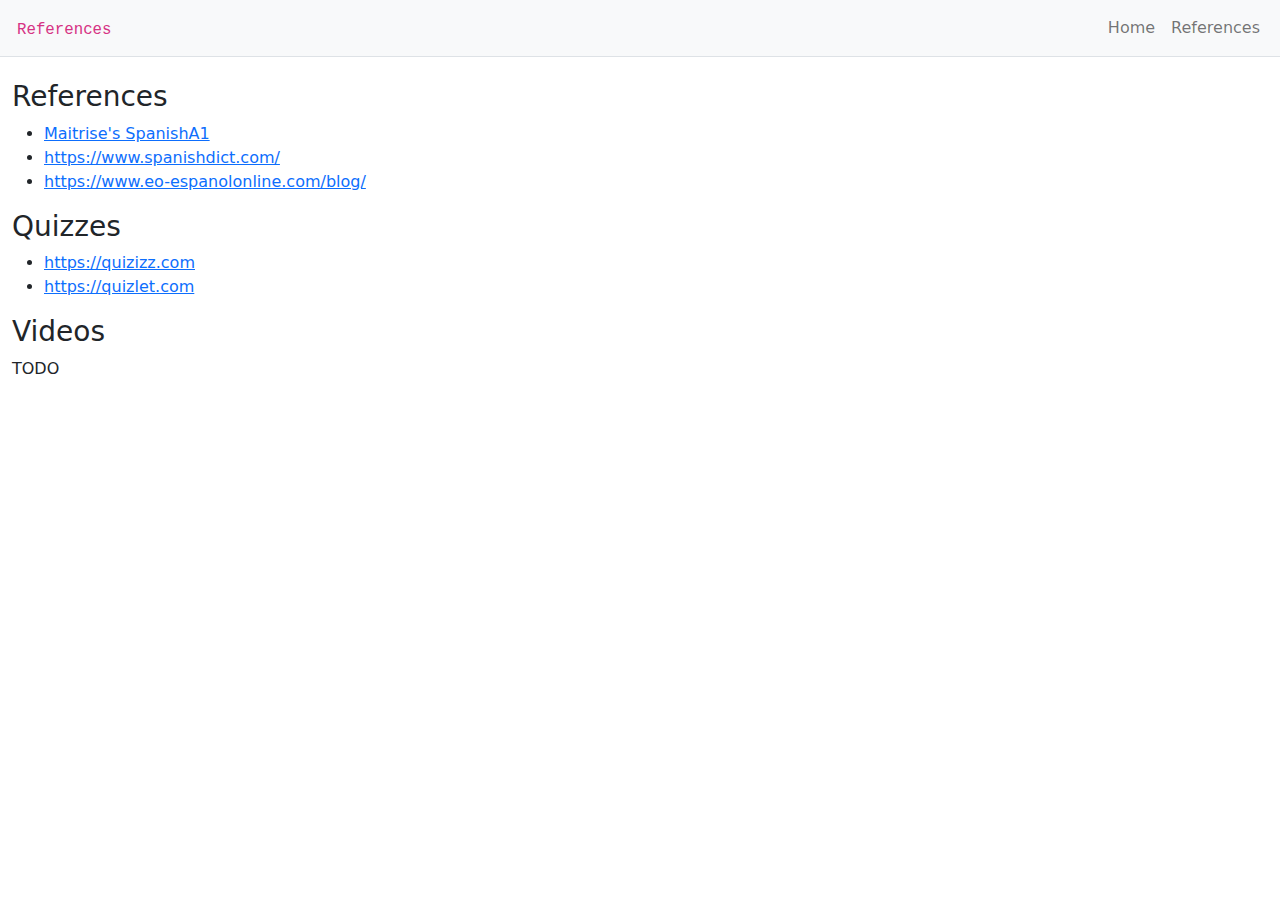
<file: references.html>
<!DOCTYPE html>
<html lang="en">
<head>
    <meta charset="utf-8"/>
    <meta name="viewport" content="width=device-width, initial-scale=1, shrink-to-fit=no"/>
    <meta name="description" content="My spanish notes"/>
    <meta name="author" content="vinay.lakkam@gmail.com"/>
    <title>Mis notas en español - My spanish notes</title>
    <!-- Favicon-->
    <link rel="icon" type="image/x-icon" href="assets/espa.png"/>
    <!-- Core theme CSS (includes Bootstrap)-->
    <link href="css/styles.css" rel="stylesheet"/>
    <link href="css/mystyles.css" rel="stylesheet"/>
</head>
<body>
<div class="d-flex" id="wrapper">

    <!-- Page content wrapper-->
    <div id="page-content-wrapper">
        <!-- Top navigation-->
        <nav class="navbar navbar-expand-lg navbar-light fixed-top bg-light border-bottom">
            <div class="container-fluid">
                 <div class="header text-center"><code>References</code></div>
                <button class="navbar-toggler" type="button" data-bs-toggle="collapse"
                        data-bs-target="#navbarSupportedContent" aria-controls="navbarSupportedContent"
                        aria-expanded="false" aria-label="Toggle navigation"><span class="navbar-toggler-icon"></span>
                </button>
                <div class="collapse navbar-collapse" id="navbarSupportedContent">
                    <ul class="navbar-nav ms-auto mt-2 mt-lg-0">
                        <li class="nav-item active"><a class="nav-link" href="index.html">Home</a></li>
                        <li class="nav-item"><a class="nav-link" href="references.html">References</a></li>
                        <!--<li class="nav-item dropdown">
                            <a class="nav-link dropdown-toggle" id="navbarDropdown" href="#" role="button" data-bs-toggle="dropdown" aria-haspopup="true" aria-expanded="false">Dropdown</a>
                            <div class="dropdown-menu dropdown-menu-end" aria-labelledby="navbarDropdown">
                                <a class="dropdown-item" href="#!">Action</a>
                                <a class="dropdown-item" href="#!">Another action</a>
                                <div class="dropdown-divider"></div>
                                <a class="dropdown-item" href="#!">Something else here</a>
                            </div>
                        </li>-->
                    </ul>
                </div>
            </div>
        </nav>

        <!--Page content-->
        <div class="container-fluid" style="margin-bottom:100px; margin-top: 80px;">

            <h3>References</h3>
            <ul>
                <li><a href="https://spanish.maitrise.co.in/courses/take/SpanishA1SP" target="_blank"> Maitrise's
                    SpanishA1</a></li>
                <li><a target="_blank" href="https://www.spanishdict.com/">https://www.spanishdict.com/</a></li>
                <li><a target="_blank" href="https://www.eo-espanolonline.com/blog/">https://www.eo-espanolonline.com/blog/</a>
                </li>
            </ul>
            <h3>Quizzes</h3>
            <ul>
                <li><a target="_blank" href="https://quizizz.com">https://quizizz.com</a></li>
                <li><a target="_blank" href="https://quizlet.com">https://quizlet.com</a></li>
            </ul>

            <h3>Videos</h3>
            TODO

        </div>
    </div>
</div>
</body>
</html>
</file>
<file: css/mystyles.css>
/*body { padding-top: 50px; }*/

.header {
    font-size: large;
    padding-left: 5px;
}
.numeroTable > :not(caption) > * > * {
   padding: 0.1rem 0.1rem;
   border-bottom-width: 0.2px;

}
.classInfo {
margin-bottom: 1.25rem;
    border: 1px solid #eee;
    border--width: 0.15rem;

    border-radius: 0.75rem;
    border-color: black;
    padding: 20px;
    }

.day {
}

.day .dayCallout{
    adding: 1.25rem;
    margin-top: 3.25rem;
    margin-bottom: 1.25rem;
    border: 1px solid #eee;
    border-left-width: 0.25rem;
    border-right-width: 0.25rem;
    border-radius: 0.75rem;
    border-left-color: indianred;
    border-right-color: indianred;
    padding: 20px;
}
.dayCallout h4 {
    color: indianred;
}

.quiz.btn {
    --bs-bg-opacity: 0.1;
    display: inline-flex !important;
    adding-top: 0.25rem !important;
    padding-bottom: 0.25rem !important;
    padding-right: 0.5rem !important;
    padding-left: 0.5rem !important;

    margin-bottom: 1rem !important;

    border: 1px solid #dee2e6 !important;
    border-color: #ffc107 !important;
    border-radius: 0.25rem !important;


    /*d-inline-flex mb-3 px-2 py-1 fw-semibold text-dark bg-warning  bg-opacity-10 border border-warning
    border-opacity-10 rounded-2" target="_blank" href="https://www.spanishdict.com/lists/1551597/food-adjectives/quiz" role="button" style="
    font-size: 0.875em;*/


}
.ss .title{
    margin-top: 4rem;
    margin-bottom: 1.25rem;

    border: 1px solid #eee;
    border-top: 0px;
    border-radius: 0.75rem;

    border-left-width: 0.25rem;
    border-left-color: #5bc0de;
    border-bottom-color: #5bc0de;

    padding: 10px;
    color: #17a2b8 !important;

    /*padding-top: 60px;*/

}
/*

#sidebar-wrapper {
    position: fixed
}*/
</file>
